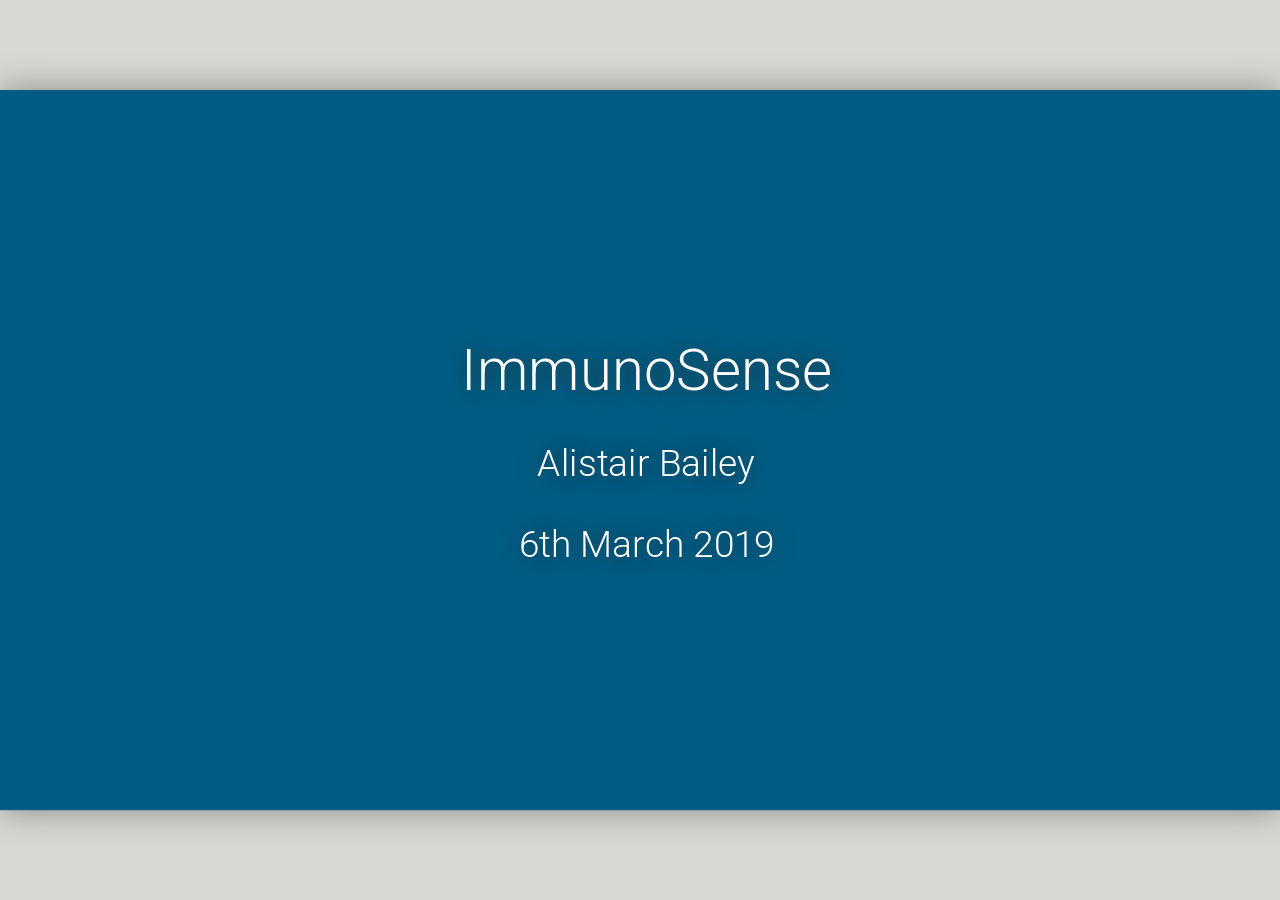
<file: index.html>
<!DOCTYPE html>
<html>
  <head>
    <title>ImmunoSense</title>
    <meta charset="utf-8">
    <meta name="author" content="Alistair Bailey" />
    <link href="libs/remark-css/default.css" rel="stylesheet" />
    <link href="libs/remark-css/ninjutsu.css" rel="stylesheet" />
    <script src="libs/htmlwidgets/htmlwidgets.js"></script>
    <script src="libs/jquery/jquery.min.js"></script>
    <link href="libs/datatables-css/datatables-crosstalk.css" rel="stylesheet" />
    <script src="libs/datatables-binding/datatables.js"></script>
    <link href="libs/dt-core/css/jquery.dataTables.min.css" rel="stylesheet" />
    <link href="libs/dt-core/css/jquery.dataTables.extra.css" rel="stylesheet" />
    <script src="libs/dt-core/js/jquery.dataTables.min.js"></script>
    <link href="libs/crosstalk/css/crosstalk.css" rel="stylesheet" />
    <script src="libs/crosstalk/js/crosstalk.min.js"></script>
    <link rel="stylesheet" href="uos-fonts.css" type="text/css" />
    <link rel="stylesheet" href="uos.css" type="text/css" />
    <link rel="stylesheet" href="assets\ninpo.css" type="text/css" />
  </head>
  <body>
    <textarea id="source">
class: center, middle, inverse, title-slide

# ImmunoSense
### Alistair Bailey
### 6th March 2019

---




class: center,middle

<!--gt table start-->
<table style="font-family:-apple-system, BlinkMacSystemFont, 'Segoe UI', Roboto, Oxygen, Ubuntu, Cantarell, 'Helvetica Neue', 'Fira Sans', 'Droid Sans', Arial, sans-serif;display:table;border-collapse:collapse;margin-left:auto;margin-right:auto;color:#000000;font-size:16px;background-color:#FFFFFF;width:auto;border-top-style:solid;border-top-width:2px;border-top-color:#A8A8A8;">
<thead>
<tr>
<th colspan='6' style="background-color:#FFFFFF;border-bottom-color:#FFFFFF;color:#000000;font-size:125%;padding-top:4px;padding-bottom:1px;border-bottom-width:0;text-align:center;font-weight:normal;" >Summary of ImmunoSense Objectives</th>
</tr>
<tr>
<th colspan='6' style="background-color:#FFFFFF;border-bottom-color:#FFFFFF;color:#000000;font-size:85%;padding-top:1px;padding-bottom:4px;border-top-color:#FFFFFF;border-top-width:0;border-bottom-style:solid;border-bottom-width:2px;border-bottom-color:#A8A8A8;text-align:center;font-weight:normal;" >6th March 2019</th>
</tr>
</thead>
<tr>
<th style="color:#000000;background-color:#FFFFFF;font-size:16px;font-weight:initial;vertical-align:middle;padding:10px;margin:10px;text-align:left;" rowspan='1' colspan='1'>Experiments</th>
<th style="color:#000000;background-color:#FFFFFF;font-size:16px;font-weight:initial;vertical-align:middle;padding:10px;margin:10px;text-align:left;" rowspan='1' colspan='1'>Treatments</th>
<th style="color:#000000;background-color:#FFFFFF;font-size:16px;font-weight:initial;vertical-align:middle;padding:10px;margin:10px;text-align:left;" rowspan='1' colspan='1'>Cell culture</th>
<th style="color:#000000;background-color:#FFFFFF;font-size:16px;font-weight:initial;vertical-align:middle;padding:10px;margin:10px;text-align:left;" rowspan='1' colspan='1'>Sample preparation</th>
<th style="color:#000000;background-color:#FFFFFF;font-size:16px;font-weight:initial;vertical-align:middle;padding:10px;margin:10px;text-align:left;" rowspan='1' colspan='1'>Mass spectrometry</th>
<th style="color:#000000;background-color:#FFFFFF;font-size:16px;font-weight:initial;vertical-align:middle;padding:10px;margin:10px;text-align:left;" rowspan='1' colspan='1'>Data Analysis</th>
</tr>
<tbody style="border-top-style:solid;border-top-width:2px;border-top-color:#A8A8A8;border-bottom-style:solid;border-bottom-width:2px;border-bottom-color:#A8A8A8;">
<tr>
<td style="padding:10px;margin:10px;vertical-align:middle;text-align:left;">HLA typing</td>
<td style="padding:10px;margin:10px;vertical-align:middle;text-align:left;color:grey;">NA</td>
<td style="padding:10px;margin:10px;vertical-align:middle;text-align:left;color:grey;">NA</td>
<td style="padding:10px;margin:10px;vertical-align:middle;text-align:left;color:grey;">NA</td>
<td style="padding:10px;margin:10px;vertical-align:middle;text-align:left;color:grey;">NA</td>
<td style="padding:10px;margin:10px;vertical-align:middle;text-align:left;color:blue;font-weight:bold;">Completed</td>
</tr>
<tr>
<td style="background-color:#f2f2f2;padding:10px;margin:10px;vertical-align:middle;text-align:left;">Transfectant generation<sup style="font-style:italic;font-size:65%;">1</sup></td>
<td style="background-color:#f2f2f2;padding:10px;margin:10px;vertical-align:middle;text-align:left;color:grey;">NA</td>
<td style="background-color:#f2f2f2;padding:10px;margin:10px;vertical-align:middle;text-align:left;color:blue;font-weight:bold;">Completed</td>
<td style="background-color:#f2f2f2;padding:10px;margin:10px;vertical-align:middle;text-align:left;color:blue;font-weight:bold;">Completed</td>
<td style="background-color:#f2f2f2;padding:10px;margin:10px;vertical-align:middle;text-align:left;color:grey;">NA</td>
<td style="background-color:#f2f2f2;padding:10px;margin:10px;vertical-align:middle;text-align:left;color:blue;font-weight:bold;">Completed</td>
</tr>
<tr>
<td style="padding:10px;margin:10px;vertical-align:middle;text-align:left;">Cell viability assays</td>
<td style="padding:10px;margin:10px;vertical-align:middle;text-align:left;">DNCB,DPCP</td>
<td style="padding:10px;margin:10px;vertical-align:middle;text-align:left;color:blue;font-weight:bold;">Completed</td>
<td style="padding:10px;margin:10px;vertical-align:middle;text-align:left;color:grey;">NA</td>
<td style="padding:10px;margin:10px;vertical-align:middle;text-align:left;color:grey;">NA</td>
<td style="padding:10px;margin:10px;vertical-align:middle;text-align:left;color:blue;font-weight:bold;">Completed</td>
</tr>
<tr>
<td style="background-color:#f2f2f2;padding:10px;margin:10px;vertical-align:middle;text-align:left;">Cytotoxicity assays</td>
<td style="background-color:#f2f2f2;padding:10px;margin:10px;vertical-align:middle;text-align:left;">DNCB,DPCP</td>
<td style="background-color:#f2f2f2;padding:10px;margin:10px;vertical-align:middle;text-align:left;color:blue;font-weight:bold;">Completed</td>
<td style="background-color:#f2f2f2;padding:10px;margin:10px;vertical-align:middle;text-align:left;color:grey;">NA</td>
<td style="background-color:#f2f2f2;padding:10px;margin:10px;vertical-align:middle;text-align:left;color:grey;">NA</td>
<td style="background-color:#f2f2f2;padding:10px;margin:10px;vertical-align:middle;text-align:left;color:blue;font-weight:bold;">Completed</td>
</tr>
<tr>
<td style="padding:10px;margin:10px;vertical-align:middle;text-align:left;">MHC I and II surface expression</td>
<td style="padding:10px;margin:10px;vertical-align:middle;text-align:left;">DNCB,DPCP</td>
<td style="padding:10px;margin:10px;vertical-align:middle;text-align:left;color:blue;font-weight:bold;">Completed</td>
<td style="padding:10px;margin:10px;vertical-align:middle;text-align:left;color:blue;font-weight:bold;">Completed</td>
<td style="padding:10px;margin:10px;vertical-align:middle;text-align:left;color:grey;">NA</td>
<td style="padding:10px;margin:10px;vertical-align:middle;text-align:left;color:blue;font-weight:bold;">Completed</td>
</tr>
<tr>
<td style="background-color:#f2f2f2;padding:10px;margin:10px;vertical-align:middle;text-align:left;">HaCaT peptidomes<sup style="font-style:italic;font-size:65%;">2</sup></td>
<td style="background-color:#f2f2f2;padding:10px;margin:10px;vertical-align:middle;text-align:left;">DNCB,DPCP</td>
<td style="background-color:#f2f2f2;padding:10px;margin:10px;vertical-align:middle;text-align:left;color:blue;font-weight:bold;">Completed</td>
<td style="background-color:#f2f2f2;padding:10px;margin:10px;vertical-align:middle;text-align:left;color:red;font-weight:bold;">To-do</td>
<td style="background-color:#f2f2f2;padding:10px;margin:10px;vertical-align:middle;text-align:left;color:red;font-weight:bold;">To-do</td>
<td style="background-color:#f2f2f2;padding:10px;margin:10px;vertical-align:middle;text-align:left;color:red;font-weight:bold;">To-do</td>
</tr>
<tr>
<td style="padding:10px;margin:10px;vertical-align:middle;text-align:left;">HaCaT A2 peptidomes<sup style="font-style:italic;font-size:65%;">2</sup></td>
<td style="padding:10px;margin:10px;vertical-align:middle;text-align:left;">DNCB,DPCP</td>
<td style="padding:10px;margin:10px;vertical-align:middle;text-align:left;color:blue;font-weight:bold;">Completed</td>
<td style="padding:10px;margin:10px;vertical-align:middle;text-align:left;color:red;font-weight:bold;">To-do</td>
<td style="padding:10px;margin:10px;vertical-align:middle;text-align:left;color:red;font-weight:bold;">To-do</td>
<td style="padding:10px;margin:10px;vertical-align:middle;text-align:left;color:red;font-weight:bold;">To-do</td>
</tr>
<tr>
<td style="background-color:#f2f2f2;padding:10px;margin:10px;vertical-align:middle;text-align:left;">Protein turnover assays</td>
<td style="background-color:#f2f2f2;padding:10px;margin:10px;vertical-align:middle;text-align:left;">DNCB,DPCP</td>
<td style="background-color:#f2f2f2;padding:10px;margin:10px;vertical-align:middle;text-align:left;color:blue;font-weight:bold;">Completed</td>
<td style="background-color:#f2f2f2;padding:10px;margin:10px;vertical-align:middle;text-align:left;color:blue;font-weight:bold;">Completed</td>
<td style="background-color:#f2f2f2;padding:10px;margin:10px;vertical-align:middle;text-align:left;color:blue;font-weight:bold;">Completed</td>
<td style="background-color:#f2f2f2;padding:10px;margin:10px;vertical-align:middle;text-align:left;color:orange;font-weight:bold;">In process</td>
</tr>
<tr>
<td style="padding:10px;margin:10px;vertical-align:middle;text-align:left;">Peptide synthesis and modification<sup style="font-style:italic;font-size:65%;">3</sup></td>
<td style="padding:10px;margin:10px;vertical-align:middle;text-align:left;">DNCB</td>
<td style="padding:10px;margin:10px;vertical-align:middle;text-align:left;color:grey;">NA</td>
<td style="padding:10px;margin:10px;vertical-align:middle;text-align:left;color:orange;font-weight:bold;">In process</td>
<td style="padding:10px;margin:10px;vertical-align:middle;text-align:left;color:red;font-weight:bold;">To-do</td>
<td style="padding:10px;margin:10px;vertical-align:middle;text-align:left;color:red;font-weight:bold;">To-do</td>
</tr>
</tbody>
<tfoot>
<tr>
<td colspan='6' style="font-size:90%;padding:4px;"><sup style="font-style:italic;font-size:65%;"><em>1</em></sup> HaCaT HLA-A2 transfectant generated by Rachel Darley<br /><sup style="font-style:italic;font-size:65%;"><em>2</em></sup> These peptidomes are three new replicates
        performed using Ben Nicholas's improved purification method, and with treatment
        dose at 5 &mu;M treatment. Approx. 4 weeks work to complete.<br /><sup style="font-style:italic;font-size:65%;"><em>3</em></sup> Four peptides identified from 
                                     original peptidome analysis for clinical assays.
                                     Approx. 2 weeks work to complete.</td>
</tr>
</tfoot></table>
<!--gt table end-->

---

class: split-two 

.column.inverse[.content.center.vmiddle[

# Hypothesis

.horizon-1.bold[DNCB] (2,4-Dinitrochlorobenzene) and .horizon-1.bold[DPCP] (Diphenylcyclopropenone)
modified peptides stimulate CD8&lt;sup&gt;+&lt;/sup&gt; T-cells

]]

.column.horizon-1-slide[.content.middle.center[

&lt;img src="img/mhc-dncb-peptide.png" width="85%" /&gt;
]]

---

class: split-two 

.column.inverse[.content.center.vmiddle[

# Hypothesis

.horizon-1.bold[DNCB] (2,4-Dinitrochlorobenzene) and .horizon-1.bold[DPCP] (Diphenylcyclopropenone)
modulate the peptidome

]]

.column.horizon-1-slide[.content.vmiddle.center[
![](img/newtons-cradle.gif)

]]

---

layout: false
class: split-33 
.column.inverse[.content.center.vmiddle[

## HaCaTs express MHC class I, but not MHC class II

]]

.column.horizon-1-slide[.content.center.vmiddle[

&lt;img src="unilever-01-03-2019_files/figure-html/facs-data-1.png" width="90%" /&gt;


]]

.remark-slide-number {display: none;}

---

layout: false
class: split-33 

.column.inverse[.content.center.vmiddle[

# At what concentration are DNCB and DPCP toxic?

]]

.column.horizon-1-slide[.content.center.vmiddle[

&lt;img src="unilever-01-03-2019_files/figure-html/cell-viability-1.png" width="90%" /&gt;

]]

---


class: inverse
background-image: url(img/hacat-a2-04-01-2019.jpg)
background-size: 100%

# .content.black.bold[Wildtype HaCaT cells]

---

layout: false
class: split-two 

.column.inverse[.content.center.vmiddle[

Number of peptide N-mers, n = 6

&lt;img src="unilever-01-03-2019_files/figure-html/wt-histograms-1-1.png" width="504" /&gt;

]]

.column.inverse[.content.center.vmiddle[

Percentage of peptide N-mers, n = 6

&lt;img src="unilever-01-03-2019_files/figure-html/wt-histograms-2-1.png" width="504" /&gt;

]]

---

class: split-two 

.column.inverse[.content.center.vmiddle[

Intersection between all peptides

&lt;img src="unilever-01-03-2019_files/figure-html/upset-plot-1.png" width="100%" /&gt;

]]

.column.horizon-1-slide[.content.center.vmiddle[

Intersection of 9-mers

&lt;img src="unilever-01-03-2019_files/figure-html/upset-2,upset-plot-1.png" width="100%" /&gt;

]]

---

class: split-two

.column.inverse[.content.center.vmiddle[

Immune epitope database peptides

&lt;img src="unilever-01-03-2019_files/figure-html/iedb-logos-1.png" width="100%" /&gt;

]]

.column.horizon-1-slide[.content.center.vmiddle[

Peptide classification model

&lt;img src="unilever-01-03-2019_files/figure-html/wt_logos-1.png" width="100%" /&gt;

]]

???

There were 1000 9-mer peptides for each allotype for the IEDB peptides

---
class: inverse

&lt;img src="unilever-01-03-2019_files/figure-html/wt_preds-1.png" width="100%" /&gt;

---

class: split-two

.column.inverse[.content.center.vmiddle[

## DNCB modified peptides

HLA-B*40:01, 9mer, .horizon-1.bold[AETEC(+DNP)RYAL], &lt;br&gt; Keratin type I cytoskeletal 13

HLA-A*31:01, 10mer, .horizon-1.bold[RFC(+DNP)PFAERTR], Glutathione S-transferase omega-1 

]]

.column.horizon-1-slide[.content.center.vmiddle[

<div id="htmlwidget-eac7fff8f263a3b7e102" style="width:100%;height:auto;" class="datatables html-widget"></div>
<script type="application/json" data-for="htmlwidget-eac7fff8f263a3b7e102">{"x":{"filter":"none","data":[["AETEC(+166.00)RYAL","AETEC(+166.00)RYAL","AETEC(+166.00)RYAL","AETEC(+166.00)RYAL","RFC(+166.00)PFAERTR","RFC(+166.00)PFAERTR","RFC(+166.00)PFAERTR"],["DNCB 1A","DNCB 1B","DNCB 3A","DNCB 3B","DNCB 1A","DNCB 1B","DNCB 3A"]],"container":"<table class=\"display\">\n  <thead>\n    <tr>\n      <th>Peptide<\/th>\n      <th>Replicate<\/th>\n    <\/tr>\n  <\/thead>\n<\/table>","options":{"dom":"t","order":[],"autoWidth":false,"orderClasses":false}},"evals":[],"jsHooks":[]}</script>

]]
---

class: split-two

.column.inverse[.content.center.vmiddle[

HLA-B*40:01, 9mer, .horizon-1.bold[AETEC(+DNP)RYAL] &lt;br&gt; Keratin type I cytoskeletal 13


&lt;img src="unilever-01-03-2019_files/figure-html/kera-scan-1.png" width="100%" /&gt;

.tiny[Doubly charged peptide: DNCB-D&lt;sub&gt;3&lt;/sub&gt; is 3 mass units heavier, divided by 2 charges = 1.5 Da mass difference]

]]

.column.horizon-1-slide[.content.center.vmiddle[

HLA-A*31:01, 10mer, .white.bold[RFC(+DNP)PFAERTR] &lt;br&gt; Glutathione S-transferase omega-1

&lt;img src="unilever-01-03-2019_files/figure-html/glut-scan-1.png" width="100%" /&gt;

.tiny[Triply charged peptide: DNCB-D&lt;sub&gt;3&lt;/sub&gt; is 3 mass units heavier, divided by 3 charges = 1 Da mass difference]

]]

---

class: split-three

.column.inverse[.content.center.vmiddle[

HLA-B\*40:01 9-mer, AETEC(+DNP)RYAL &lt;br&gt; .small[Keratin, type I cytoskeletal 13]

&lt;img src="img/b40_keratin_dnp_top_2.png" width="1524" /&gt;

]]

.column.horizon-1-slide[.content.center.vmiddle[

HLA-A\*31:01, 10-mer RFC(+DNP)PFAERTR &lt;br&gt; .small[Glutathione S-transferase omega-1] 

&lt;img src="img/a31_glut_dnp_top.png" width="1621" /&gt;

]]

.column.horizon-2-slide[.content.center.vmiddle[

.small[Glutathione S-transferase omega-1]

&lt;img src="img/glut_transferase.png" width="1227" /&gt;

]]

---

class: inverse
background-image: url(img/hacat-a2-04-01-2019.jpg)
background-size: 100%

# .content.black.bold[HaCaT HLA-A*02:01 &lt;br&gt; transfectant cells]

---

class: split-two 

.column.inverse[.content.center.vmiddle[

Number of peptide N-mers, n = 3

&lt;img src="unilever-01-03-2019_files/figure-html/unnamed-chunk-2-1.png" width="504" /&gt;

]]

.column.inverse[.content.center.vmiddle[

Percentage of peptide N-mers, n = 3

&lt;img src="unilever-01-03-2019_files/figure-html/unnamed-chunk-3-1.png" width="504" /&gt;

]]
---

class: split-two 

.column.inverse[.content.center.vmiddle[

Intersection between all peptides

&lt;img src="unilever-01-03-2019_files/figure-html/upset-a2-1.png" width="100%" /&gt;

]]

.column.horizon-1-slide[.content.center.vmiddle[

Intersection of 9-mers

&lt;img src="unilever-01-03-2019_files/figure-html/upset-2-a2-1.png" width="100%" /&gt;

]]

---

class: split-two

.column.inverse[.content.center.vmiddle[

Immune epitope database peptides

&lt;img src="unilever-01-03-2019_files/figure-html/iedb-a2-logos-1.png" width="100%" /&gt;

]]

.column.horizon-1-slide[.content.center.vmiddle[

Peptide classification model

&lt;img src="unilever-01-03-2019_files/figure-html/a2_logos-1.png" width="100%" /&gt;

]]

???

There were 1000 9-mer peptides for each allotype for the IEDB peptides

---
class: inverse

&lt;img src="unilever-01-03-2019_files/figure-html/a2_preds-1.png" width="100%" /&gt;

---

class: split-two

.column.inverse[.content.center.vmiddle[

## DNCB modified peptides

HLA-A\*02:01 9-mer, .horizon-1.bold[GLLDPQC(+DNP)RL] &lt;br&gt; Ribonuclease inhibitor

HLA-A\*02:01 10-mer, .horizon-1.bold[KLLEGEEC(+DNP)RL] &lt;br&gt; Keratin, type II cytoskeletal 5

]]

.column.horizon-1-slide[.content.center.vmiddle[

<div id="htmlwidget-26578973f36d5e2d7a08" style="width:100%;height:auto;" class="datatables html-widget"></div>
<script type="application/json" data-for="htmlwidget-26578973f36d5e2d7a08">{"x":{"filter":"none","data":[["GLLDPQC(+166.00)RL","KLLEGEEC(+166.00)RL","KLLEGEEC(+166.00)RL"],["DNCB 2","DNCB 2","DNCB 3"]],"container":"<table class=\"display\">\n  <thead>\n    <tr>\n      <th>Peptide<\/th>\n      <th>Replicate<\/th>\n    <\/tr>\n  <\/thead>\n<\/table>","options":{"dom":"t","order":[],"autoWidth":false,"orderClasses":false}},"evals":[],"jsHooks":[]}</script>

]]
---

class: split-two

.column.inverse[.content.center.vmiddle[

HLA-A*02:01, 9-mer, .bold.horizon-1[GLLDPQC(+DNP)RL] &lt;br&gt; Ribonuclease inhibitor

&lt;img src="unilever-01-03-2019_files/figure-html/a2-rini-scan-1.png" width="100%" /&gt;

.tiny[Doubly charged peptide: DNCB-D&lt;sub&gt;3&lt;/sub&gt; is 3 mass units heavier, divided by 2 charges = 1.5 Da mass difference]

]]

.column.horizon-1-slide[.content.center.vmiddle[

HLA-A*02:01, 10-mer, .bold.white[KLLEGEEC(+DNP)RL] &lt;br&gt; Keratin type II cytoskeletal 5

&lt;img src="unilever-01-03-2019_files/figure-html/a2-ker-scan-1.png" width="100%" /&gt;

.tiny[Triply charged peptide: DNCB-D&lt;sub&gt;3&lt;/sub&gt; is 3 mass units heavier, divided by 3 charges = 1 Da mass difference]

]]

---

class: split-two

.column.inverse[.content.center.vmiddle[

HLA-A\*02:01, 9-mer, GLLDPQC(+DNP)RL &lt;br&gt; .small[Ribonuclease inhibitor]

&lt;img src="img/rini_dnp_modified_peptide.png" width="1621" /&gt;


]]

.column.horizon-1-slide[.content.center.vmiddle[

HLA-A\*02:01, 10-mer, KLLEGEEC(+DNP)RL &lt;br&gt; .small[Keratin, type II cytoskeletal 5] 

&lt;img src="img/keratin_dnp_modified_peptide.png" width="1621" /&gt;

]]

---

class: inverse, middle, center

# Protein turnover

---

class: inverse

&lt;img src="unilever-01-03-2019_files/figure-html/example-turnover-1.png" width="100%" /&gt;


---

layout: true
class: inverse with-border border-white

.column[
  .split-five[
  .row.bg-main1[.content[
# Recap 
  ]]
  .row.bg-main2[.content[
.horizon-1[No support for altered peptidome hypothesis yet:] &lt;br&gt;
The majority of the peptidome is observed `\(\pm\)` sensitiser.
  ]]
  .row.bg-main3[.content[
.horizon-1[Support for the direct stimulation hypothesis:] &lt;br&gt;
Observation of sensitiser modified peptides.
  ]]
  .row.bg-main4[.content[
.horizon-1[Evidence for sensitiser effect on cellular detoxification mechanism:] &lt;br&gt;
Modification of Glutathione S-transferase omega-1.
  ]]
  .row.bg-main5[.content[
.horizon-1[Assessment of treatment toxicity HaCaTs:] &lt;br&gt; 
Peptidome repeats with DNCB and DPCP treatment at 5 `\(\mu\)`M
  ]]
]]

---

class: gray-row2-col1 gray-row3-col1 gray-row4-col1 gray-row5-col1
count: false

---

class: gray-row3-col1 gray-row4-col1 gray-row5-col1
count: false

---

class: gray-row4-col1 gray-row5-col1
count: false
---

class: gray-row5-col1
count: false

---

count: false
---
    </textarea>
<script src="libs/remark-latest.min.js"></script>
<script>var slideshow = remark.create({
"highlightStyle": "github",
"highlightLines": true,
"countIncrementalSlides": false,
"ratio": "16:9"
});
if (window.HTMLWidgets) slideshow.on('afterShowSlide', function (slide) {
  window.dispatchEvent(new Event('resize'));
});
(function() {
  var d = document, s = d.createElement("style"), r = d.querySelector(".remark-slide-scaler");
  if (!r) return;
  s.type = "text/css"; s.innerHTML = "@page {size: " + r.style.width + " " + r.style.height +"; }";
  d.head.appendChild(s);
})();</script>

<script>
(function() {
  var i, text, code, codes = document.getElementsByTagName('code');
  for (i = 0; i < codes.length;) {
    code = codes[i];
    if (code.parentNode.tagName !== 'PRE' && code.childElementCount === 0) {
      text = code.textContent;
      if (/^\\\((.|\s)+\\\)$/.test(text) || /^\\\[(.|\s)+\\\]$/.test(text) ||
          /^\$\$(.|\s)+\$\$$/.test(text) ||
          /^\\begin\{([^}]+)\}(.|\s)+\\end\{[^}]+\}$/.test(text)) {
        code.outerHTML = code.innerHTML;  // remove <code></code>
        continue;
      }
    }
    i++;
  }
})();
</script>
<!-- dynamically load mathjax for compatibility with self-contained -->
<script>
(function () {
  var script = document.createElement('script');
  script.type = 'text/javascript';
  script.src  = 'https://mathjax.rstudio.com/latest/MathJax.js?config=TeX-MML-AM_CHTML';
  if (location.protocol !== 'file:' && /^https?:/.test(script.src))
    script.src  = script.src.replace(/^https?:/, '');
  document.getElementsByTagName('head')[0].appendChild(script);
})();
</script>
  </body>
</html>
</file>
<file: libs/remark-css/default.css>
a, a > code {
  color: rgb(249, 38, 114);
  text-decoration: none;
}
.footnote {
  position: absolute;
  bottom: 3em;
  padding-right: 4em;
  font-size: 90%;
}
.remark-code-line-highlighted     { background-color: #ffff88; }

.inverse {
  background-color: #272822;
  color: #d6d6d6;
  text-shadow: 0 0 20px #333;
}
.inverse h1, .inverse h2, .inverse h3 {
  color: #f3f3f3;
}
/* Two-column layout */
.left-column {
  color: #777;
  width: 20%;
  height: 92%;
  float: left;
}
.left-column h2:last-of-type, .left-column h3:last-child {
  color: #000;
}
.right-column {
  width: 75%;
  float: right;
  padding-top: 1em;
}
.pull-left {
  float: left;
  width: 47%;
}
.pull-right {
  float: right;
  width: 47%;
}
.pull-right ~ * {
  clear: both;
}
img, video, iframe {
  max-width: 100%;
}
blockquote {
  border-left: solid 5px lightgray;
  padding-left: 1em;
}
.remark-slide table {
  margin: auto;
  border-top: 1px solid #666;
  border-bottom: 1px solid #666;
}
.remark-slide table thead th { border-bottom: 1px solid #ddd; }
th, td { padding: 5px; }
.remark-slide thead, .remark-slide tfoot, .remark-slide tr:nth-child(even) { background: #eee }

@page { margin: 0; }
@media print {
  .remark-slide-scaler {
    width: 100% !important;
    height: 100% !important;
    transform: scale(1) !important;
    top: 0 !important;
    left: 0 !important;
  }
}
</file>
<file: libs/remark-css/ninjutsu.css>
/******************
 ninjutsu.css is best coupled with kunoichi.css or shinobi.css
 See https://emitanaka.github.io/ninja-theme for an example.

******************/


:root {
  --color-red: #f44336;
  --color-pink: #E91E63;
  --color-purple: #9C27B0;
  --color-deep-purple: #673AB7;
  --color-indigo: #3F51B5;
  --color-blue: #2196F3;
  --color-light-blue: #03A9F4;
  --color-cyan: #00BCD4;
  --color-teal: #009688;
  --color-green: #4CAF50;
  --color-light-green: #8BC34A;
  --color-lime: #CDDC39;
  --color-yellow: #FFEB3B;
  --color-amber: #FFC107;
  --color-orange: #FF9800;
  --color-deep-orange: #FF5722;
  --color-brown: #795548;
  --color-gray: #9E9E9E;
  --color-blue-gray: #607D8B;
  --color-white: #fff;
  --color-black: #000;
}


/*********** figures ***********/

.figb img {
  width: 99%;
  padding: 0;
  margin: 0;
  margin-left: -2%;
}
.figb90 img {
  width: 90% !important;
  padding: 5%;
  margin: -2.5%;
}

.fig img {
  width: 104%;
  padding: 0;
  margin: 0;
  margin-left: -2%;
}
.fig90 img {
  width: 90% !important;
  padding: 5%;
  margin: 0;
}
.figh img {
  height: 100%;
  padding: 0;
  margin: 0;
  margin-left: -2%;
}

.img-fill img { object-fit: fill; height:100%; width:100%; overflow: hidden;}
.img-contain img { object-fit: contain; height:100%; width:100%;  overflow: hidden}
.img-cover img { object-fit: cover; height:100%; width:100%;  overflow: hidden}
.img-none img { object-fit: none; height:100%; width:100%; }


/*********** background-color ***********/
.bg-red { background-color: var(--color-red); }
.bg-pink { background-color: var(--color-pink); }
.bg-purple { background-color: var(--color-purple); }
.bg-deep-purple { background-color: var(--color-deep-purple); }
.bg-indigo { background-color: var(--color-indigo); }
.bg-blue { background-color: var(--color-blue); }
.bg-light-blue { background-color: var(--color-light-blue); }
.bg-cyan { background-color: var(--color-cyan); }
.bg-teal { background-color: var(--color-teal); }
.bg-green { background-color: var(--color-green); }
.bg-light-green { background-color: var(--color-light-green); }
.bg-lime { background-color: var(--color-lime); }
.bg-yellow { background-color: var(--color-yellow); }
.bg-amber { background-color: var(--color-amber); }
.bg-orange { background-color: var(--color-orange); }
.bg-deep-orange { background-color: var(--color-deep-orange); }
.bg-brown { background-color: var(--color-brown); }
.bg-gray { background-color: var(--color-gray); }
.bg-blue-gray { background-color: var(--color-blue-gray); }
.bg-white { background-color: var(--color-white); }
.bg-black { background-color: var(--color-black); }

/*********** color ***********/
.red { color: var(--color-red); }
.pink { color: var(--color-pink); }
.purple { color: var(--color-purple); }
.deep-purple { color: var(--color-deep-purple); }
.indigo { color: var(--color-indigo); }
.blue { color: var(--color-blue); }
.light-blue { color: var(--color-light-blue); }
.cyan { color: var(--color-cyan); }
.teal { color: var(--color-teal); }
.green { color: var(--color-green); }
.light-green { color: var(--color-light-green); }
.lime { color: var(--color-lime); }
.yellow { color: var(--color-yellow); }
.amber { color: var(--color-amber); }
.orange { color: var(--color-orange); }
.deep-orange { color: var(--color-deep-orange); }
.brown { color: var(--color-brown); }
.gray { color: var(--color-gray); }
.blue-gray { color: var(--color-blue-gray); }
.white { color: var(--color-white); }
.black { color: var(--color-black); }

/*********** border-color ***********/
.border-red>.column:nth-of-type(n+2){ border-left-color: var(--color-red); }
.border-pink>.column:nth-of-type(n+2){ border-left-color: var(--color-pink); }
.border-purple>.column:nth-of-type(n+2){ border-left-color: var(--color-purple); }
.border-deep-purple>.column:nth-of-type(n+2){ border-left-color: var(--color-deep-purple); }
.border-indigo>.column:nth-of-type(n+2){ border-left-color: var(--color-indigo); }
.border-blue>.column:nth-of-type(n+2){ border-left-color: var(--color-blue); }
.border-light-blue>.column:nth-of-type(n+2){ border-left-color: var(--color-light-blue); }
.border-cyan>.column:nth-of-type(n+2){ border-left-color: var(--color-cyan); }
.border-teal>.column:nth-of-type(n+2){ border-left-color: var(--color-teal); }
.border-green>.column:nth-of-type(n+2){ border-left-color: var(--color-green); }
.border-light-green>.column:nth-of-type(n+2){ border-left-color: var(--color-light-green); }
.border-lime>.column:nth-of-type(n+2){ border-left-color: var(--color-lime); }
.border-yellow>.column:nth-of-type(n+2){ border-left-color: var(--color-yellow); }
.border-amber>.column:nth-of-type(n+2){ border-left-color: var(--color-amber); }
.border-orange>.column:nth-of-type(n+2){ border-left-color: var(--color-orange); }
.border-deep-orange>.column:nth-of-type(n+2){ border-left-color: var(--color-deep-orange); }
.border-brown>.column:nth-of-type(n+2){ border-left-color: var(--color-brown); }
.border-gray>.column:nth-of-type(n+2){ border-left-color: var(--color-gray); }
.border-blue-gray>.column:nth-of-type(n+2){ border-left-color: var(--color-blue-gray); }
.border-white >.column:nth-of-type(n+2){ border-left-color: var(--color-white); }
.border-black>.column:nth-of-type(n+2){ border-left-color: var(--color-black); }

.border-red * >.column:nth-of-type(n+2){ border-left-color: var(--color-red); }
.border-pink * >.column:nth-of-type(n+2){ border-left-color: var(--color-pink); }
.border-purple * >.column:nth-of-type(n+2){ border-left-color: var(--color-purple); }
.border-deep-purple * >.column:nth-of-type(n+2){ border-left-color: var(--color-deep-purple); }
.border-indigo * >.column:nth-of-type(n+2){ border-left-color: var(--color-indigo); }
.border-blue * >.column:nth-of-type(n+2){ border-left-color: var(--color-blue); }
.border-light-blue * >.column:nth-of-type(n+2){ border-left-color: var(--color-light-blue); }
.border-cyan * >.column:nth-of-type(n+2){ border-left-color: var(--color-cyan); }
.border-teal * >.column:nth-of-type(n+2){ border-left-color: var(--color-teal); }
.border-green * >.column:nth-of-type(n+2){ border-left-color: var(--color-green); }
.border-light-green * >.column:nth-of-type(n+2){ border-left-color: var(--color-light-green); }
.border-lime * >.column:nth-of-type(n+2){ border-left-color: var(--color-lime); }
.border-yellow * >.column:nth-of-type(n+2){ border-left-color: var(--color-yellow); }
.border-amber * >.column:nth-of-type(n+2){ border-left-color: var(--color-amber); }
.border-orange * >.column:nth-of-type(n+2){ border-left-color: var(--color-orange); }
.border-deep-orange * >.column:nth-of-type(n+2){ border-left-color: var(--color-deep-orange); }
.border-brown * >.column:nth-of-type(n+2){ border-left-color: var(--color-brown); }
.border-gray * >.column:nth-of-type(n+2){ border-left-color: var(--color-gray); }
.border-blue-gray * >.column:nth-of-type(n+2){ border-left-color: var(--color-blue-gray); }
.border-white  * >.column:nth-of-type(n+2){ border-left-color: var(--color-white); }
.border-black * >.column:nth-of-type(n+2){ border-left-color: var(--color-black); }

.border-red>.row:nth-of-type(n+2){ border-top-color: var(--color-red); }
.border-pink>.row:nth-of-type(n+2){ border-top-color: var(--color-pink); }
.border-purple>.row:nth-of-type(n+2){ border-top-color: var(--color-purple); }
.border-deep-purple>.row:nth-of-type(n+2){ border-top-color: var(--color-deep-purple); }
.border-indigo>.row:nth-of-type(n+2){ border-top-color: var(--color-indigo); }
.border-blue>.row:nth-of-type(n+2){ border-top-color: var(--color-blue); }
.border-light-blue>.row:nth-of-type(n+2){ border-top-color: var(--color-light-blue); }
.border-cyan>.row:nth-of-type(n+2){ border-top-color: var(--color-cyan); }
.border-teal>.row:nth-of-type(n+2){ border-top-color: var(--color-teal); }
.border-green >.row:nth-of-type(n+2){ border-top-color: var(--color-green)!important; }
.border-light-green>.row:nth-of-type(n+2){ border-top-color: var(--color-light-green); }
.border-lime>.row:nth-of-type(n+2){ border-top-color: var(--color-lime); }
.border-yellow>.row:nth-of-type(n+2){ border-top-color: var(--color-yellow); }
.border-amber>.row:nth-of-type(n+2){ border-top-color: var(--color-amber); }
.border-orange>.row:nth-of-type(n+2){ border-top-color: var(--color-orange); }
.border-deep-orange>.row:nth-of-type(n+2){ border-top-color: var(--color-deep-orange); }
.border-brown>.row:nth-of-type(n+2){ border-top-color: var(--color-brown); }
.border-gray>.row:nth-of-type(n+2){ border-top-color: var(--color-gray); }
.border-blue-gray>.row:nth-of-type(n+2){ border-top-color: var(--color-blue-gray); }
.border-white>.row:nth-of-type(n+2){ border-top-color: var(--color-white); }
.border-black>.row:nth-of-type(n+2){ border-top-color: var(--color-black); }

.border-red * >.row:nth-of-type(n+2){ border-top-color: var(--color-red); }
.border-pink * >.row:nth-of-type(n+2){ border-top-color: var(--color-pink); }
.border-purple * >.row:nth-of-type(n+2){ border-top-color: var(--color-purple); }
.border-deep-purple * >.row:nth-of-type(n+2){ border-top-color: var(--color-deep-purple); }
.border-indigo * >.row:nth-of-type(n+2){ border-top-color: var(--color-indigo); }
.border-blue * >.row:nth-of-type(n+2){ border-top-color: var(--color-blue); }
.border-light-blue * >.row:nth-of-type(n+2){ border-top-color: var(--color-light-blue); }
.border-cyan * >.row:nth-of-type(n+2){ border-top-color: var(--color-cyan); }
.border-teal * >.row:nth-of-type(n+2){ border-top-color: var(--color-teal); }
.border-green >.row:nth-of-type(n+2){ border-top-color: var(--color-green); }
.border-light-green * >.row:nth-of-type(n+2){ border-top-color: var(--color-light-green); }
.border-lime * >.row:nth-of-type(n+2){ border-top-color: var(--color-lime); }
.border-yellow * >.row:nth-of-type(n+2){ border-top-color: var(--color-yellow); }
.border-amber * >.row:nth-of-type(n+2){ border-top-color: var(--color-amber); }
.border-orange * >.row:nth-of-type(n+2){ border-top-color: var(--color-orange); }
.border-deep-orange * >.row:nth-of-type(n+2){ border-top-color: var(--color-deep-orange); }
.border-brown * >.row:nth-of-type(n+2){ border-top-color: var(--color-brown); }
.border-gray * >.row:nth-of-type(n+2){ border-top-color: var(--color-gray); }
.border-blue-gray * >.row:nth-of-type(n+2){ border-top-color: var(--color-blue-gray); }
.border-white * >.row:nth-of-type(n+2){ border-top-color: var(--color-white); }
.border-black * >.row:nth-of-type(n+2){ border-top-color: var(--color-black); }

.border-red>.blade1:before{ border-bottom-color: var(--color-red); }
.border-pink>.blade1:before{ border-bottom-color: var(--color-pink); }
.border-purple>.blade1:before{ border-bottom-color: var(--color-purple); }
.border-deep-purple>.blade1:before{ border-bottom-color: var(--color-deep-purple); }
.border-indigo>.blade1:before{ border-bottom-color: var(--color-indigo); }
.border-blue>.blade1:before{ border-bottom-color: var(--color-blue); }
.border-light-blue>.blade1:before{ border-bottom-color: var(--color-light-blue); }
.border-cyan>.blade1:before{ border-bottom-color: var(--color-cyan); }
.border-teal>.blade1:before{ border-bottom-color: var(--color-teal); }
.border-green >.blade1:before{ border-bottom-color: var(--color-green); }
.border-light-green>.blade1:before{ border-bottom-color: var(--color-light-green); }
.border-lime>.blade1:before{ border-bottom-color: var(--color-lime); }
.border-yellow>.blade1:before{ border-bottom-color: var(--color-yellow); }
.border-amber>.blade1:before{ border-bottom-color: var(--color-amber); }
.border-orange>.blade1:before{ border-bottom-color: var(--color-orange); }
.border-deep-orange>.blade1:before{ border-bottom-color: var(--color-deep-orange); }
.border-brown>.blade1:before{ border-bottom-color: var(--color-brown); }
.border-gray>.blade1:before{ border-bottom-color: var(--color-gray); }
.border-blue-gray>.blade1:before{ border-bottom-color: var(--color-blue-gray); }
.border-white>.blade1:before{ border-bottom-color: var(--color-white); }
.border-black>.blade1:before{ border-bottom-color: var(--color-black); }

.border-red * >.blade1:before{ border-bottom-color: var(--color-red); }
.border-pink * >.blade1:before{ border-bottom-color: var(--color-pink); }
.border-purple * >.blade1:before{ border-bottom-color: var(--color-purple); }
.border-deep-purple * >.blade1:before{ border-bottom-color: var(--color-deep-purple); }
.border-indigo * >.blade1:before{ border-bottom-color: var(--color-indigo); }
.border-blue * >.blade1:before{ border-bottom-color: var(--color-blue); }
.border-light-blue * >.blade1:before{ border-bottom-color: var(--color-light-blue); }
.border-cyan * >.blade1:before{ border-bottom-color: var(--color-cyan); }
.border-teal * >.blade1:before{ border-bottom-color: var(--color-teal); }
.border-green >.blade1:before{ border-bottom-color: var(--color-green); }
.border-light-green * >.blade1:before{ border-bottom-color: var(--color-light-green); }
.border-lime * >.blade1:before{ border-bottom-color: var(--color-lime); }
.border-yellow * >.blade1:before{ border-bottom-color: var(--color-yellow); }
.border-amber * >.blade1:before{ border-bottom-color: var(--color-amber); }
.border-orange * >.blade1:before{ border-bottom-color: var(--color-orange); }
.border-deep-orange * >.blade1:before{ border-bottom-color: var(--color-deep-orange); }
.border-brown * >.blade1:before{ border-bottom-color: var(--color-brown); }
.border-gray * >.blade1:before{ border-bottom-color: var(--color-gray); }
.border-blue-gray * >.blade1:before{ border-bottom-color: var(--color-blue-gray); }
.border-white * >.blade1:before{ border-bottom-color: var(--color-white); }
.border-black * >.blade1:before{ border-bottom-color: var(--color-black); }

.border-red>.blade2:before{ border-left-color: var(--color-red); }
.border-pink>.blade2:before{ border-left-color: var(--color-pink); }
.border-purple>.blade2:before{ border-left-color: var(--color-purple); }
.border-deep-purple>.blade2:before{ border-left-color: var(--color-deep-purple); }
.border-indigo>.blade2:before{ border-left-color: var(--color-indigo); }
.border-blue>.blade2:before{ border-left-color: var(--color-blue); }
.border-light-blue>.blade2:before{ border-left-color: var(--color-light-blue); }
.border-cyan>.blade2:before{ border-left-color: var(--color-cyan); }
.border-teal>.blade2:before{ border-left-color: var(--color-teal); }
.border-green >.blade2:before{ border-left-color: var(--color-green); }
.border-light-green>.blade2:before{ border-left-color: var(--color-light-green); }
.border-lime>.blade2:before{ border-left-color: var(--color-lime); }
.border-yellow>.blade2:before{ border-left-color: var(--color-yellow); }
.border-amber>.blade2:before{ border-left-color: var(--color-amber); }
.border-orange>.blade2:before{ border-left-color: var(--color-orange); }
.border-deep-orange>.blade2:before{ border-left-color: var(--color-deep-orange); }
.border-brown>.blade2:before{ border-left-color: var(--color-brown); }
.border-gray>.blade2:before{ border-left-color: var(--color-gray); }
.border-blue-gray>.blade2:before{ border-left-color: var(--color-blue-gray); }
.border-white>.blade2:before{ border-left-color: var(--color-white); }
.border-black>.blade2:before{ border-left-color: var(--color-black); }

.border-red * >.blade2:before{ border-left-color: var(--color-red); }
.border-pink * >.blade2:before{ border-left-color: var(--color-pink); }
.border-purple * >.blade2:before{ border-left-color: var(--color-purple); }
.border-deep-purple * >.blade2:before{ border-left-color: var(--color-deep-purple); }
.border-indigo * >.blade2:before{ border-left-color: var(--color-indigo); }
.border-blue * >.blade2:before{ border-left-color: var(--color-blue); }
.border-light-blue * >.blade2:before{ border-left-color: var(--color-light-blue); }
.border-cyan * >.blade2:before{ border-left-color: var(--color-cyan); }
.border-teal * >.blade2:before{ border-left-color: var(--color-teal); }
.border-green >.blade2:before{ border-left-color: var(--color-green); }
.border-light-green * >.blade2:before{ border-left-color: var(--color-light-green); }
.border-lime * >.blade2:before{ border-left-color: var(--color-lime); }
.border-yellow * >.blade2:before{ border-left-color: var(--color-yellow); }
.border-amber * >.blade2:before{ border-left-color: var(--color-amber); }
.border-orange * >.blade2:before{ border-left-color: var(--color-orange); }
.border-deep-orange * >.blade2:before{ border-left-color: var(--color-deep-orange); }
.border-brown * >.blade2:before{ border-left-color: var(--color-brown); }
.border-gray * >.blade2:before{ border-left-color: var(--color-gray); }
.border-blue-gray * >.blade2:before{ border-left-color: var(--color-blue-gray); }
.border-white * >.blade2:before{ border-left-color: var(--color-white); }
.border-black * >.blade2:before{ border-left-color: var(--color-black); }

.border-red>.blade3:before{ border-top-color: var(--color-red); }
.border-pink>.blade3:before{ border-top-color: var(--color-pink); }
.border-purple>.blade3:before{ border-top-color: var(--color-purple); }
.border-deep-purple>.blade3:before{ border-top-color: var(--color-deep-purple); }
.border-indigo>.blade3:before{ border-top-color: var(--color-indigo); }
.border-blue>.blade3:before{ border-top-color: var(--color-blue); }
.border-light-blue>.blade3:before{ border-top-color: var(--color-light-blue); }
.border-cyan>.blade3:before{ border-top-color: var(--color-cyan); }
.border-teal>.blade3:before{ border-top-color: var(--color-teal); }
.border-green >.blade3:before{ border-top-color: var(--color-green); }
.border-light-green>.blade3:before{ border-top-color: var(--color-light-green); }
.border-lime>.blade3:before{ border-top-color: var(--color-lime); }
.border-yellow>.blade3:before{ border-top-color: var(--color-yellow); }
.border-amber>.blade3:before{ border-top-color: var(--color-amber); }
.border-orange>.blade3:before{ border-top-color: var(--color-orange); }
.border-deep-orange>.blade3:before{ border-top-color: var(--color-deep-orange); }
.border-brown>.blade3:before{ border-top-color: var(--color-brown); }
.border-gray>.blade3:before{ border-top-color: var(--color-gray); }
.border-blue-gray>.blade3:before{ border-top-color: var(--color-blue-gray); }
.border-white>.blade3:before{ border-top-color: var(--color-white); }
.border-black>.blade3:before{ border-top-color: var(--color-black); }

.border-red * >.blade3:before{ border-top-color: var(--color-red); }
.border-pink * >.blade3:before{ border-top-color: var(--color-pink); }
.border-purple * >.blade3:before{ border-top-color: var(--color-purple); }
.border-deep-purple * >.blade3:before{ border-top-color: var(--color-deep-purple); }
.border-indigo * >.blade3:before{ border-top-color: var(--color-indigo); }
.border-blue * >.blade3:before{ border-top-color: var(--color-blue); }
.border-light-blue * >.blade3:before{ border-top-color: var(--color-light-blue); }
.border-cyan * >.blade3:before{ border-top-color: var(--color-cyan); }
.border-teal * >.blade3:before{ border-top-color: var(--color-teal); }
.border-green >.blade3:before{ border-top-color: var(--color-green); }
.border-light-green * >.blade3:before{ border-top-color: var(--color-light-green); }
.border-lime * >.blade3:before{ border-top-color: var(--color-lime); }
.border-yellow * >.blade3:before{ border-top-color: var(--color-yellow); }
.border-amber * >.blade3:before{ border-top-color: var(--color-amber); }
.border-orange * >.blade3:before{ border-top-color: var(--color-orange); }
.border-deep-orange * >.blade3:before{ border-top-color: var(--color-deep-orange); }
.border-brown * >.blade3:before{ border-top-color: var(--color-brown); }
.border-gray * >.blade3:before{ border-top-color: var(--color-gray); }
.border-blue-gray * >.blade3:before{ border-top-color: var(--color-blue-gray); }
.border-white * >.blade3:before{ border-top-color: var(--color-white); }
.border-black * >.blade3:before{ border-top-color: var(--color-black); }

.border-red>.blade4:before{ border-right-color: var(--color-red); }
.border-pink>.blade4:before{ border-right-color: var(--color-pink); }
.border-purple>.blade4:before{ border-right-color: var(--color-purple); }
.border-deep-purple>.blade4:before{ border-right-color: var(--color-deep-purple); }
.border-indigo>.blade4:before{ border-right-color: var(--color-indigo); }
.border-blue>.blade4:before{ border-right-color: var(--color-blue); }
.border-light-blue>.blade4:before{ border-right-color: var(--color-light-blue); }
.border-cyan>.blade4:before{ border-right-color: var(--color-cyan); }
.border-teal>.blade4:before{ border-right-color: var(--color-teal); }
.border-green >.blade4:before{ border-right-color: var(--color-green); }
.border-light-green>.blade4:before{ border-right-color: var(--color-light-green); }
.border-lime>.blade4:before{ border-right-color: var(--color-lime); }
.border-yellow>.blade4:before{ border-right-color: var(--color-yellow); }
.border-amber>.blade4:before{ border-right-color: var(--color-amber); }
.border-orange>.blade4:before{ border-right-color: var(--color-orange); }
.border-deep-orange>.blade4:before{ border-right-color: var(--color-deep-orange); }
.border-brown>.blade4:before{ border-right-color: var(--color-brown); }
.border-gray>.blade4:before{ border-right-color: var(--color-gray); }
.border-blue-gray>.blade4:before{ border-right-color: var(--color-blue-gray); }
.border-white>.blade4:before{ border-right-color: var(--color-white); }
.border-black>.blade4:before{ border-right-color: var(--color-black); }

.border-red * >.blade4:before{ border-right-color: var(--color-red); }
.border-pink * >.blade4:before{ border-right-color: var(--color-pink); }
.border-purple * >.blade4:before{ border-right-color: var(--color-purple); }
.border-deep-purple * >.blade4:before{ border-right-color: var(--color-deep-purple); }
.border-indigo * >.blade4:before{ border-right-color: var(--color-indigo); }
.border-blue * >.blade4:before{ border-right-color: var(--color-blue); }
.border-light-blue * >.blade4:before{ border-right-color: var(--color-light-blue); }
.border-cyan * >.blade4:before{ border-right-color: var(--color-cyan); }
.border-teal * >.blade4:before{ border-right-color: var(--color-teal); }
.border-green >.blade4:before{ border-right-color: var(--color-green); }
.border-light-green * >.blade4:before{ border-right-color: var(--color-light-green); }
.border-lime * >.blade4:before{ border-right-color: var(--color-lime); }
.border-yellow * >.blade4:before{ border-right-color: var(--color-yellow); }
.border-amber * >.blade4:before{ border-right-color: var(--color-amber); }
.border-orange * >.blade4:before{ border-right-color: var(--color-orange); }
.border-deep-orange * >.blade4:before{ border-right-color: var(--color-deep-orange); }
.border-brown * >.blade4:before{ border-right-color: var(--color-brown); }
.border-gray * >.blade4:before{ border-right-color: var(--color-gray); }
.border-blue-gray * >.blade4:before{ border-right-color: var(--color-blue-gray); }
.border-white * >.blade4:before{ border-right-color: var(--color-white); }
.border-black * >.blade4:before{ border-right-color: var(--color-black); }


/*********** border-style ***********/

.border-dotted * >.column:nth-of-type(n+2){ border-left-style: dotted;}
.border-dashed * >.column:nth-of-type(n+2){ border-left-style: dashed;}
.border-solid * >.column:nth-of-type(n+2){ border-left-style: solid;}
.border-double * >.column:nth-of-type(n+2){ border-left-style: double;}
.border-dotted * >.row:nth-of-type(n+2){ border-top-style: dotted;}
.border-dashed * >.row:nth-of-type(n+2){ border-top-style: dashed;}
.border-solid * >.row:nth-of-type(n+2){ border-top-style: solid;}
.border-double * >.row:nth-of-type(n+2){ border-top-style: double;}
.border-dotted  >.blade1:before{ border-bottom-style: dotted!important;}
.border-dotted  >.blade2:before{ border-left-style: dotted!important;}
.border-dotted  >.blade3:before{ border-top-style: dotted!important;}
.border-dotted  >.blade4:before{ border-right-style: dotted!important;}
.border-dashed  >.blade1:before{ border-bottom-style: dashed!important;}
.border-dashed  >.blade2:before{ border-left-style: dashed!important;}
.border-dashed  >.blade3:before{ border-top-style: dashed!important;}
.border-dashed  >.blade4:before{ border-right-style: dashed!important;}
.border-solid  >.blade1:before{ border-bottom-style: solid!important;}
.border-solid  >.blade2:before{ border-left-style: solid!important;}
.border-solid  >.blade3:before{ border-top-style: solid!important;}
.border-solid  >.blade4:before{ border-right-style: solid!important;}
.border-double  >.blade1:before{ border-bottom-style: double!important;}
.border-double  >.blade2:before{ border-left-style: double!important;}
.border-double  >.blade3:before{ border-top-style: double!important;}
.border-double  >.blade4:before{ border-right-style: double!important;}


/*********** misc ***********/

.font_small {font-size: 0.5em;}
.font_medium {font-size: 1.25em;}
.font_large {font-size: 1.5em;}
.font1 {font-size: 1em;}
.font2 {font-size: 2em;}
.font3 {font-size: 3em;}
.font4 {font-size: 4em;}
.font5 {font-size: 5em;}

.hide-slide-number .remark-slide-number { display: none; }


.boxshadow
{
  -moz-box-shadow: 3px 3px 5px #535353;
  -webkit-box-shadow: 3px 3px 5px #535353;
  box-shadow: 3px 3px 5px #535353;
}

.vmiddle {
  position: relative;
  top: 50%;
  transform: translateY(-50%);
}


.pad10px{ padding: 10px; }
.pad1{ padding: 1em; }

.remark-slide-content .vmiddle h1 {margin-top: 0;}

/************* code ****************/

.nopadding {
  padding: 0!important;
}

.nopadding > p {
  padding: 0!important;
  -webkit-margin-before:0;
  -webkit-margin-after:0;
}


.fullcode pre code {
  overflow-y: scroll;
  position: absolute;
  top: 0;
  left: 0;
  bottom: 0;
  right: 0;
  margin: 20px 20px !important;
}

.pushdown { margin-top: 12em; }
.pushfront { z-index: 2; }

.opacity5 { opacity: .5; }
.opacity7 { opacity: .7; }
.opacity10 { opacity: 1!important; }

.top_40 { top: 40% !important;}
.top_60 { top: 60% !important;}
.top_70 { top: 70% !important;}
.top_80 { top: 80% !important;}

.bottom_abs { position: absolute; bottom: 0; z-index:1;}
.top_abs    { position: absolute; top: 0; z-index:1;}
.width100 {width: 100%!important;}

/************* splits ****************/
.nosplit>.column:first-of-type {width: 100%; height:100%; position: absolute; top: 0; left: 0; }
.split-33>.column:first-of-type {width: 33.33333333333%; height:100%; position: absolute; top: 0; left: 0; }
.split-33>.column:nth-of-type(2) {width: 66.66666666667%;height:100%;position: absolute;top: 0;right: 0;}
.split-66>.column:first-of-type {width: 66.66666666667%; height:100%; position: absolute; top: 0; left: 0; }
.split-66>.column:nth-of-type(2) {width: 33.33333333333%;height:100%;position: absolute;top: 0;right: 0;}
.split-25>.column:first-of-type {width: 25%; height:100%; position: absolute; top: 0; left: 0; }
.split-25>.column:nth-of-type(2) {width: 75%;height:100%;position: absolute;top: 0;right: 0;}
.split-75>.column:first-of-type {width: 75%; height:100%; position: absolute; top: 0; left: 0; }
.split-75>.column:nth-of-type(2) {width: 25%;height:100%;position: absolute;top: 0;right: 0;}
.split-10>.column:first-of-type {width: 10%; height:100%; position: absolute; top: 0; left: 0; }
.split-10>.column:nth-of-type(2) {width: 90%;height:100%;position: absolute;top: 0;right: 0;}
.split-20>.column:first-of-type {width: 20%; height:100%; position: absolute; top: 0; left: 0; }
.split-20>.column:nth-of-type(2) {width: 80%;height:100%;position: absolute;top: 0;right: 0;}
.split-30>.column:first-of-type {width: 30%; height:100%; position: absolute; top: 0; left: 0; }
.split-30>.column:nth-of-type(2) {width: 70%;height:100%;position: absolute;top: 0;right: 0;}
.split-40>.column:first-of-type {width: 40%; height:100%; position: absolute; top: 0; left: 0; }
.split-40>.column:nth-of-type(2) {width: 60%; height:100%; position: absolute; top: 0; right: 0;}
.split-50>.column:first-of-type {width: 50%; height:100%; position: absolute; top: 0; left: 0; }
.split-50>.column:nth-of-type(2) {width: 50%; height:100%; position: absolute; top: 0; right: 0;}
.split-60>.column:first-of-type {width: 60%; height:100%; position: absolute; top: 0; left: 0;}
.split-60>.column:nth-of-type(2) {width: 40%; height:100%; position: absolute; top: 0; right: 0;}
.split-70>.column:first-of-type {width: 70%; height:100%; position: absolute; top: 0; left: 0; }
.split-70>.column:nth-of-type(2) {width: 30%; height:100%; position: absolute; top: 0; right: 0;}
.split-two>.column:first-of-type {width: 50%; height:100%; position: absolute; top: 0; left: 0; }
.split-two>.column:nth-of-type(2) {width: 50%; height:100%; position: absolute; top: 0; right: 0;}
.split-three>.column:first-of-type {width: 33.33333333333%; height:100%; position: absolute; top: 0; left: 0; }
.split-three>.column:nth-of-type(2) {width: 33.33333333333%; height:100%; position: absolute; top: 0; left: 33.33333333333%;}
.split-three>.column:nth-of-type(3) {width: 33.33333333333%; height:100%; position: absolute; top: 0; right: 0;}
.split-four>.column:first-of-type {width: 25%; height:100%; position: absolute; top: 0; left: 0; }
.split-four>.column:nth-of-type(2) {width: 25%; height:100%; position: absolute; top: 0; left: 25%;}
.split-four>.column:nth-of-type(3) {width: 25%; height:100%; position: absolute; top: 0; right: 25%;}
.split-four>.column:nth-of-type(4) {width: 25%; height:100%; position: absolute; top: 0; right: 0;}
.split-five>.column:first-of-type {width: 20%; height:100%; position: absolute; top: 0; left: 0; }
.split-five>.column:nth-of-type(2) {width: 20%; height:100%; position: absolute; top: 0; left: 20%;}
.split-five>.column:nth-of-type(3) {width: 20%; height:100%; position: absolute; top: 0; left: 40%;}
.split-five>.column:nth-of-type(4) {width: 20%; height:100%; position: absolute; top: 0; right: 20%;}
.split-five>.column:nth-of-type(5) {width: 20%; height:100%; position: absolute; top: 0; right: 0;}

.split-2-1-1>.column:first-of-type {width: 50%; height:100%; position: absolute; top: 0; left: 0; }
.split-2-1-1>.column:nth-of-type(2) {width: 25%; height:100%; position: absolute; top: 0; right: 25%;}
.split-2-1-1>.column:nth-of-type(3) {width: 25%; height:100%; position: absolute; top: 0; right: 0;}
.split-1-1-2>.column:first-of-type {width: 25%; height:100%; position: absolute; top: 0; left: 0; }
.split-1-1-2>.column:nth-of-type(2) {width: 25%; height:100%; position: absolute; top: 0; left: 25%;}
.split-1-1-2>.column:nth-of-type(3) {width: 50%; height:100%; position: absolute; top: 0; right: 0;}
.split-1-2-1>.column:first-of-type {width: 25%; height:100%; position: absolute; top: 0; left: 0; }
.split-1-2-1>.column:nth-of-type(2) {width: 50%; height:100%; position: absolute; top: 0; left: 25%;}
.split-1-2-1>.column:nth-of-type(3) {width: 25%; height:100%; position: absolute; top: 0; right: 0;}

.with-border * >.column:nth-of-type(n+2) {
  border-left-width: 2px;
  border-left-style: solid;
}
.with-thick-border * >.column:nth-of-type(n+2) {
  border-left-width: 0.5em;
  border-left-style: solid;
}
.with-border * >.row:nth-of-type(n+2) {
  border-top-width: 2px;
  border-top-style: solid;
}
.with-thick-border * >.row:nth-of-type(n+2) {
  border-top-width: 0.5em;
  border-top-style: solid;
}
.with-border >.column:nth-of-type(n+2) {
  border-left-width: 2px;
  border-left-style: solid;
}
.with-thick-border >.column:nth-of-type(n+2) {
  border-left-width: 0.5em;
  border-left-style: solid;
}
.with-border >.row:nth-of-type(n+2) {
  border-top-width: 2px;
  border-top-style: solid;
}
.with-thick-border >.row:nth-of-type(n+2) {
  border-top-width: 0.5em;
  border-top-style: solid;
}


.with-border > .blade1:before {
  border-bottom-width: 2px;
  border-bottom-style: solid;
  width: 100%;
  height: calc(100% - 2px);
}

.with-border > .blade2:before {
  border-left-width: 2px;
  border-left-style: solid;
  width: calc(100% - 2px);
  height:100%;
}

.with-border > .blade3:before {
  border-top-width: 2px;
  border-top-style: solid;
  height: calc(100% - 2px);
  width: 100%;
}

.with-border > .blade4:before {
  border-right-width: 2px;
  border-right-style: solid;
  width: calc(100% - 2px);
  height: 100%;
}

.with-thick-border > .blade1:before {
  border-bottom-width: 0.5em;
  border-bottom-style: solid;
  width: 100%;
  height: calc(100% - 0.5em);
}

.with-thick-border > .blade2:before {
  border-left-width: 0.5em;
  border-left-style: solid;
  width: calc(100% - 0.5em);
  height:100%;
}

.with-thick-border > .blade3:before {
  border-top-width: 0.5em;
  border-top-style: solid;
  height: calc(100% - 0.5em);
  width: 100%;
}

.with-thick-border > .blade4:before {
  border-right-width: 0.5em;
  border-right-style: solid;
  width: calc(100% - 0.5em);
  height: 100%;
}


.hide-col1 > .column:first-of-type>.content {visibility: hidden;}
.hide-col2 > .column:nth-of-type(2)>.content {visibility: hidden;}
.hide-col3 > .column:nth-of-type(3)>.content {visibility: hidden;}
.hide-col4 > .column:nth-of-type(4)>.content {visibility: hidden;}
.hide-col5 > .column:nth-of-type(5)>.content {visibility: hidden;}

.hide-col1 * > .column:first-of-type>.content {visibility: hidden;}
.hide-col2 * > .column:nth-of-type(2)>.content {visibility: hidden;}
.hide-col3 * > .column:nth-of-type(3)>.content {visibility: hidden;}
.hide-col4 * > .column:nth-of-type(4)>.content {visibility: hidden;}
.hide-col5 * > .column:nth-of-type(5)>.content {visibility: hidden;}

.fade-col1 > .column:first-of-type>.content{opacity: 0.3;}
.fade-col2 > .column:nth-of-type(2)>.content{opacity: 0.3;}
.fade-col3 > .column:nth-of-type(3)>.content{opacity: 0.3;}
.fade-col4 > .column:nth-of-type(4)>.content{opacity: 0.3;}
.fade-col5 > .column:nth-of-type(5)>.content{opacity: 0.3;}

.fade-col1 * > .column:first-of-type>.content{opacity: 0.3;}
.fade-col2 * > .column:nth-of-type(2)>.content{opacity: 0.3;}
.fade-col3 * > .column:nth-of-type(3)>.content{opacity: 0.3;}
.fade-col4 * > .column:nth-of-type(4)>.content{opacity: 0.3;}
.fade-col5 * > .column:nth-of-type(5)>.content{opacity: 0.3;}

.gray-col1 * > .column:first-of-type>.content, 
.gray-col2 * > .column:nth-of-type(2)>.content,
.gray-col3 * > .column:nth-of-type(3)>.content,
.gray-col4 * > .column:nth-of-type(4)>.content,
.gray-col5 * > .column:nth-of-type(5)>.content,
.gray-col1 > .column:first-of-type>.content, 
.gray-col2 > .column:nth-of-type(2)>.content,
.gray-col3 > .column:nth-of-type(3)>.content,
.gray-col3 > .column:nth-of-type(4)>.content,
.gray-col3 > .column:nth-of-type(5)>.content
{    
     -webkit-filter: grayscale(100%);
    -moz-filter: grayscale(100%);
    -ms-filter: grayscale(100%);
    -o-filter: grayscale(100%);
    filter: grayscale(100%);
    filter: gray; 
}

.gray-col1 * > .column:first-of-type, 
.gray-col2 * > .column:nth-of-type(2),
.gray-col3 * > .column:nth-of-type(3),
.gray-col4 * > .column:nth-of-type(4),
.gray-col5 * > .column:nth-of-type(5),
.gray-col1 > .column:first-of-type, 
.gray-col2 > .column:nth-of-type(2),
.gray-col3 > .column:nth-of-type(3),
.gray-col3 > .column:nth-of-type(4),
.gray-col3 > .column:nth-of-type(5)
{    
     background-color: rgba(197, 197, 197, 1)
}



.nosplit>.row:first-of-type {height: 100%; width:100%; position: absolute; top: 0; left: 0; }
.split-33>.row:first-of-type {height: 33.33333333333%; width:100%; position: absolute; top: 0; left: 0; }
.split-33>.row:nth-of-type(2) {height: 66.66666666667%;width:100%;position: absolute;bottom: 0;left: 0;}
.split-66>.row:first-of-type {height: 66.66666666667%; width:100%; position: absolute; top: 0; left: 0; }
.split-66>.row:nth-of-type(2) {height: 33.33333333333%;width:100%;position: absolute; bottom: 0;left: 0;}
.split-25>.row:first-of-type {height: 25%; width:100%; position: absolute; top: 0; left: 0; }
.split-25>.row:nth-of-type(2) {height: 75%;width:100%;position: absolute; bottom: 0;left: 0;}
.split-75>.row:first-of-type {height: 75%; width:100%; position: absolute; top: 0; left: 0; }
.split-75>.row:nth-of-type(2) {height: 25%;width:100%;position: absolute; bottom: 0;left: 0;}
.split-10>.row:first-of-type {height: 10%; width:100%; position: absolute; top: 0; left: 0; }
.split-10>.row:nth-of-type(2) {height: 90%;width:100%;position: absolute; bottom: 0;left: 0;}
.split-20>.row:first-of-type {height: 20%; width:100%; position: absolute; top: 0; left: 0; }
.split-20>.row:nth-of-type(2) {height: 80%;width:100%;position: absolute; bottom: 0;left: 0;}
.split-30>.row:first-of-type {height: 30%; width:100%; position: absolute; top: 0; left: 0; }
.split-30>.row:nth-of-type(2) {height: 70%;width:100%;position: absolute; bottom: 0;left: 0;}
.split-40>.row:first-of-type {height: 40%; width:100%; position: absolute; top: 0; left: 0; }
.split-40>.row:nth-of-type(2) {height: 60%; width:100%; position: absolute; bottom: 0; left: 0;}
.split-50>.row:first-of-type {height: 50%; width:100%; position: absolute; top: 0; left: 0; }
.split-50>.row:nth-of-type(2) {height: 50%; width:100%; position: absolute; bottom: 0; left: 0;}
.split-60>.row:first-of-type {height: 60%; width:100%; position: absolute; top: 0; left: 0;}
.split-60>.row:nth-of-type(2) {height: 40%; width:100%; position: absolute; bottom: 0; left: 0;}
.split-70>.row:first-of-type {height: 70%; width:100%; position: absolute; top: 0; left: 0; }
.split-70>.row:nth-of-type(2) {height: 30%; width:100%; position: absolute; bottom: 0; left: 0;}
.split-two>.row:first-of-type {height: 50%; width:100%; position: absolute; top: 0; left: 0; }
.split-two>.row:nth-of-type(2) {height: 50%; width:100%; position: absolute; bottom: 0; left: 0;}
.split-three>.row:first-of-type {height: 33.33333333333%; width:100%; position: absolute; top: 0; left: 0; }
.split-three>.row:nth-of-type(2) {height: 33.33333333333%; width:100%; position: absolute; left: 0; top: 33.33333333333%;}
.split-three>.row:nth-of-type(3) {height: 33.33333333333%; width:100%; position: absolute; bottom: 0; left: 0;}
.split-four>.row:first-of-type {height: 25%; width:100%; position: absolute; left: 0; top: 0; }
.split-four>.row:nth-of-type(2) {height: 25%; width:100%; position: absolute; left: 0; top: 25%;}
.split-four>.row:nth-of-type(3) {height: 25%; width:100%; position: absolute; left: 0; bottom: 25%;}
.split-four>.row:nth-of-type(4) {height: 25%; width:100%; position: absolute; left: 0; bottom: 0;}
.split-five>.row:first-of-type {height: 20%; width:100%; position: absolute; left: 0; top: 0; }
.split-five>.row:nth-of-type(2) {height: 20%; width:100%; position: absolute; left: 0; top: 20%;}
.split-five>.row:nth-of-type(3) {height: 20%; width:100%; position: absolute; left: 0; top: 40%;}
.split-five>.row:nth-of-type(4) {height: 20%; width:100%; position: absolute; left: 0; bottom: 20%;}
.split-five>.row:nth-of-type(5) {height: 20%; width:100%; position: absolute; left: 0; bottom: 0;}
.split-2-1-1>.row:first-of-type {height: 50%; width:100%; position: absolute; top: 0; left: 0; }
.split-2-1-1>.row:nth-of-type(2) {height: 25%; width:100%; position: absolute; left: 0; bottom: 25%;}
.split-2-1-1>.row:nth-of-type(3) {height: 25%; width:100%; position: absolute; bottom: 0; left: 0;}
.split-1-1-2>.row:first-of-type {height: 25%; width:100%; position: absolute; top: 0; left: 0; }
.split-1-1-2>.row:nth-of-type(2) {height: 25%; width:100%; position: absolute; left: 0; top: 25%;}
.split-1-1-2>.row:nth-of-type(3) {height: 50%; width:100%; position: absolute; bottom: 0; left: 0;}
.split-1-2-1>.row:first-of-type {height: 25%; width:100%; position: absolute; top: 0; left: 0; }
.split-1-2-1>.row:nth-of-type(2) {height: 50%; width:100%; position: absolute; left: 0; top: 25%;}
.split-1-2-1>.row:nth-of-type(3) {height: 25%; width:100%; position: absolute; bottom: 0; left: 0;}


.blade1:before, .blade2:before, .blade3:before, .blade4:before, .hole:before {
  content: "";
  top: 0;
  left: 0;
  position: absolute;
}

.shuriken-100>.blade1 {height: 100px; width:calc(100% - 100px); position: absolute; top: 0; left: 0;}
.shuriken-100>.blade2 {height: calc(100% - 100px); width:100px; position: absolute; top: 0; right: 0;}
.shuriken-100>.blade3 {height: 100px; width:calc(100% - 100px); position: absolute; bottom: 0; right: 0;}
.shuriken-100>.blade4 {height: calc(100% - 100px); width:100px; position: absolute; bottom: 0; left: 0;}
.shuriken-100>.hole {height: calc(100% - 200px); width:calc(100% - 200px); position: absolute; top: 100px; left: 100px;}

.shuriken-200>.blade1 {height: 200px; width:calc(100% - 200px); position: absolute; top: 0; left: 0;}
.shuriken-200>.blade2 {height: calc(100% - 200px); width:200px; position: absolute; top: 0; right: 0;}
.shuriken-200>.blade3 {height: 200px; width:calc(100% - 200px); position: absolute; bottom: 0; right: 0;}
.shuriken-200>.blade4 {height: calc(100% - 200px); width:200px; position: absolute; bottom: 0; left: 0;}
.shuriken-200>.hole {height: calc(100% - 400px); width:calc(100% - 400px); position: absolute; top: 200px; left: 200px;}

.shuriken-300>.blade1 {height: 300px; width:calc(100% - 300px); position: absolute; top: 0; left: 0;}
.shuriken-300>.blade2 {height: calc(100% - 300px); width:300px; position: absolute; top: 0; right: 0;}
.shuriken-300>.blade3 {height: 300px; width:calc(100% - 300px); position: absolute; bottom: 0; right: 0;}
.shuriken-300>.blade4 {height: calc(100% - 300px); width:300px; position: absolute; bottom: 0; left: 0;}
.shuriken-300>.hole {height: calc(100% - 600px); width:calc(100% - 600px); position: absolute; top: 300px; left: 300px;}

.shuriken-reverse-100>.blade1 {height: 100px; width:calc(100% - 100px); position: absolute; top: 0; left: 100px;}
.shuriken-reverse-100>.blade2 {height: calc(100% - 100px); width:100px; position: absolute; top: 100px; right: 0;}
.shuriken-reverse-100>.blade3 {height: 100px; width:calc(100% - 100px); position: absolute; bottom: 0; right: 100px;}
.shuriken-reverse-100>.blade4 {height: calc(100% - 100px); width:100px; position: absolute; bottom: 100px; left: 0;}
.shuriken-reverse-100>.hole {height: calc(100% - 200px); width:calc(100% - 200px); position: absolute; top: 100px; left: 100px;}

.shuriken-reverse-200>.blade1 {height: 200px; width:calc(100% - 200px); position: absolute; top: 0; left: 200px;}
.shuriken-reverse-200>.blade2 {height: calc(100% - 200px); width:200px; position: absolute; top: 200px; right: 0;}
.shuriken-reverse-200>.blade3 {height: 200px; width:calc(100% - 200px); position: absolute; bottom: 0; right: 200px;}
.shuriken-reverse-200>.blade4 {height: calc(100% - 200px); width:200px; position: absolute; bottom: 200px; left: 0;}
.shuriken-reverse-200>.hole {height: calc(100% - 400px); width:calc(100% - 400px); position: absolute; top: 200px; left: 200px;}

.shuriken-reverse-300>.blade1 {height: 300px; width:calc(100% - 300px); position: absolute; top: 0; left: 300px;}
.shuriken-reverse-300>.blade2 {height: calc(100% - 300px); width:300px; position: absolute; top: 300px; right: 0;}
.shuriken-reverse-300>.blade3 {height: 300px; width:calc(100% - 300px); position: absolute; bottom: 0; right: 300px;}
.shuriken-reverse-300>.blade4 {height: calc(100% - 300px); width:300px; position: absolute; bottom: 300px; left: 0;}
.shuriken-reverse-300>.hole {height: calc(100% - 600px); width:calc(100% - 600px); position: absolute; top: 300px; left: 300px;}

.hide-blade1 > .blade1 > .content {visibility: hidden;}
.hide-blade2 > .blade2 > .content {visibility: hidden;}
.hide-blade3 > .blade3 > .content {visibility: hidden;}
.hide-blade4 > .blade4 > .content {visibility: hidden;}
.hide-hole > .hole > .content {visibility: hidden;}

.fade-blade1 > .blade1 > .content {opacity: 0.3;}
.fade-blade2 > .blade2 > .content {opacity: 0.3;}
.fade-blade3 > .blade3 > .content {opacity: 0.3;}
.fade-blade4 > .blade4 > .content {opacity: 0.3;}
.fade-hole > .hole > .content {opacity: 0.3;}

.gray-blade1 > .blade1 > .content,
.gray-blade2 > .blade2 > .content,
.gray-blade3 > .blade3 > .content,
.gray-blade4 > .blade4 > .content,
.gray-hole > .hole > .content
{
    -webkit-filter: grayscale(100%);
    -moz-filter: grayscale(100%);
    -ms-filter: grayscale(100%);
    -o-filter: grayscale(100%);
    filter: grayscale(100%);
    filter: gray; 
}

.gray-blade1 > .blade1,
.gray-blade2 > .blade2,
.gray-blade3 > .blade3,
.gray-blade4 > .blade4,
.gray-hole > .hole
{
    background-colour: rgba(197, 197, 197, 1)
}

.hide-row1 > .row:first-of-type>.content {visibility: hidden;}
.hide-row2 > .row:nth-of-type(2)>.content {visibility: hidden;}
.hide-row3 > .row:nth-of-type(3)>.content {visibility: hidden;}
.hide-row4 > .row:nth-of-type(4)>.content {visibility: hidden;}
.hide-row5 > .row:nth-of-type(5)>.content {visibility: hidden;}

.hide-row1 * > .row:first-of-type>.content {visibility: hidden;}
.hide-row2 * > .row:nth-of-type(2)>.content {visibility: hidden;}
.hide-row3 * > .row:nth-of-type(3)>.content {visibility: hidden;}
.hide-row4 * > .row:nth-of-type(4)>.content {visibility: hidden;}
.hide-row5 * > .row:nth-of-type(5)>.content {visibility: hidden;}

.fade-row1 > .row:first-of-type>.content {opacity: 0.3;}
.fade-row2 > .row:nth-of-type(2)>.content {opacity: 0.3;}
.fade-row3 > .row:nth-of-type(3)>.content {opacity: 0.3;}
.fade-row4 > .row:nth-of-type(4)>.content {opacity: 0.3;}
.fade-row5 > .row:nth-of-type(5)>.content {opacity: 0.3;}

.fade-row1 * > .row:first-of-type>.content {opacity: 0.3;}
.fade-row2 * > .row:nth-of-type(2)>.content {opacity: 0.3;}
.fade-row3 * > .row:nth-of-type(3)>.content {opacity: 0.3;}
.fade-row4 * > .row:nth-of-type(4)>.content {opacity: 0.3;}
.fade-row5 * > .row:nth-of-type(5)>.content {opacity: 0.3;}

.gray-row1 > .row:first-of-type>.content,
.gray-row2 > .row:nth-of-type(2)>.content,
.gray-row3 > .row:nth-of-type(3)>.content,
.gray-row4 > .row:nth-of-type(4)>.content,
.gray-row5 > .row:nth-of-type(5)>.content,
.gray-row1 * > .row:first-of-type>.content,
.gray-row2 * > .row:nth-of-type(2)>.content,
.gray-row3 * > .row:nth-of-type(3)>.content,
.gray-row4 * > .row:nth-of-type(4)>.content,
.gray-row5 * > .row:nth-of-type(5)>.content
{    
    -webkit-filter: grayscale(100%);
    -moz-filter: grayscale(100%);
    -ms-filter: grayscale(100%);
    -o-filter: grayscale(100%);
    filter: grayscale(100%);
    filter: gray; 
}

.gray-row1 > .row:first-of-type,
.gray-row2 > .row:nth-of-type(2),
.gray-row3 > .row:nth-of-type(3),
.gray-row4 > .row:nth-of-type(4),
.gray-row5 > .row:nth-of-type(5),
.gray-row1 * > .row:first-of-type,
.gray-row2 * > .row:nth-of-type(2),
.gray-row3 * > .row:nth-of-type(3),
.gray-row4 * > .row:nth-of-type(4),
.gray-row5 * > .row:nth-of-type(5)
{    
     background-color: rgba(197, 197, 197,1)
}

.fade-row1-col1 > .column:first-of-type .row:first-of-type>.content  {opacity: 0.3;}
.fade-row1-col1 > .row:first-of-type .column:first-of-type>.content  {opacity: 0.3;}
.fade-row1-col2 > .column:nth-of-type(2) .row:first-of-type>.content {opacity: 0.3;}
.fade-row1-col2 > .row:first-of-type .column:nth-of-type(2)>.content {opacity: 0.3;}
.fade-row1-col3 > .column:nth-of-type(3) .row:first-of-type>.content {opacity: 0.3;}
.fade-row1-col3 > .row:first-of-type .column:nth-of-type(3)>.content {opacity: 0.3;}
.fade-row1-col4 > .column:nth-of-type(4) .row:first-of-type>.content {opacity: 0.3;}
.fade-row1-col4 > .row:first-of-type .column:nth-of-type(4)>.content {opacity: 0.3;}
.fade-row1-col5 > .column:nth-of-type(5) .row:first-of-type>.content {opacity: 0.3;}
.fade-row1-col5 > .row:first-of-type .column:nth-of-type(5)>.content {opacity: 0.3;}
.fade-row2-col1 > .column:first-of-type .row:nth-of-type(2)>.content  {opacity: 0.3;}
.fade-row2-col1 > .row:nth-of-type(2) .column:first-of-type>.content  {opacity: 0.3;}
.fade-row2-col2 > .column:nth-of-type(2) .row:nth-of-type(2)>.content {opacity: 0.3;}
.fade-row2-col2 > .row:nth-of-type(2) .column:nth-of-type(2)>.content {opacity: 0.3;}
.fade-row2-col3 > .column:nth-of-type(3) .row:nth-of-type(2)>.content {opacity: 0.3;}
.fade-row2-col3 > .row:nth-of-type(2) .column:nth-of-type(3)>.content {opacity: 0.3;}
.fade-row2-col4 > .column:nth-of-type(4) .row:nth-of-type(2)>.content {opacity: 0.3;}
.fade-row2-col4 > .row:nth-of-type(2) .column:nth-of-type(4)>.content {opacity: 0.3;}
.fade-row2-col5 > .column:nth-of-type(5) .row:nth-of-type(2)>.content {opacity: 0.3;}
.fade-row2-col5 > .row:nth-of-type(2) .column:nth-of-type(5)>.content {opacity: 0.3;}
.fade-row3-col1 > .column:first-of-type .row:nth-of-type(3) >.content {opacity: 0.3;}
.fade-row3-col1 > .row:nth-of-type(3) .column:first-of-type >.content {opacity: 0.3;}
.fade-row3-col2 > .column:nth-of-type(2) .row:nth-of-type(3)>.content {opacity: 0.3;}
.fade-row3-col2 > .row:nth-of-type(3) .column:nth-of-type(2)>.content {opacity: 0.3;}
.fade-row3-col3 > .column:nth-of-type(3) .row:nth-of-type(3)>.content {opacity: 0.3;}
.fade-row3-col3 > .row:nth-of-type(3) .column:nth-of-type(3)>.content {opacity: 0.3;}
.fade-row3-col4 > .column:nth-of-type(4) .row:nth-of-type(3)>.content {opacity: 0.3;}
.fade-row3-col4 > .row:nth-of-type(3) .column:nth-of-type(4)>.content {opacity: 0.3;}
.fade-row3-col5 > .column:nth-of-type(5) .row:nth-of-type(3)>.content {opacity: 0.3;}
.fade-row3-col5 > .row:nth-of-type(3) .column:nth-of-type(5)>.content {opacity: 0.3;}
.fade-row4-col1 > .column:first-of-type .row:nth-of-type(4) >.content {opacity: 0.3;}
.fade-row4-col1 > .row:nth-of-type(4) .column:first-of-type >.content {opacity: 0.3;}
.fade-row4-col2 > .column:nth-of-type(2) .row:nth-of-type(4)>.content {opacity: 0.3;}
.fade-row4-col2 > .row:nth-of-type(4) .column:nth-of-type(2)>.content {opacity: 0.3;}
.fade-row4-col3 > .column:nth-of-type(4) .row:nth-of-type(4)>.content {opacity: 0.3;}
.fade-row4-col3 > .row:nth-of-type(4) .column:nth-of-type(4)>.content {opacity: 0.3;}
.fade-row4-col4 > .column:nth-of-type(4) .row:nth-of-type(4)>.content {opacity: 0.3;}
.fade-row4-col4 > .row:nth-of-type(4) .column:nth-of-type(4)>.content {opacity: 0.3;}
.fade-row4-col5 > .column:nth-of-type(5) .row:nth-of-type(4)>.content {opacity: 0.3;}
.fade-row4-col5 > .row:nth-of-type(4) .column:nth-of-type(5)>.content {opacity: 0.3;}
.fade-row5-col1 > .column:first-of-type .row:nth-of-type(5) >.content {opacity: 0.3;}
.fade-row5-col1 > .row:nth-of-type(5) .column:first-of-type >.content {opacity: 0.3;}
.fade-row5-col2 > .column:nth-of-type(2) .row:nth-of-type(5)>.content {opacity: 0.3;}
.fade-row5-col2 > .row:nth-of-type(5) .column:nth-of-type(2)>.content {opacity: 0.3;}
.fade-row5-col3 > .column:nth-of-type(4) .row:nth-of-type(5)>.content {opacity: 0.3;}
.fade-row5-col3 > .row:nth-of-type(5) .column:nth-of-type(4)>.content {opacity: 0.3;}
.fade-row5-col4 > .column:nth-of-type(4) .row:nth-of-type(5)>.content {opacity: 0.3;}
.fade-row5-col4 > .row:nth-of-type(5) .column:nth-of-type(4)>.content {opacity: 0.3;}
.fade-row5-col5 > .column:nth-of-type(5) .row:nth-of-type(5)>.content {opacity: 0.3;}
.fade-row5-col5 > .row:nth-of-type(5) .column:nth-of-type(5)>.content {opacity: 0.3;}

.hide-row1-col1 > .column:first-of-type .row:first-of-type >.content {visibility: hidden;}
.hide-row1-col1 > .row:first-of-type .column:first-of-type >.content {visibility: hidden;}
.hide-row1-col2 > .column:nth-of-type(2) .row:first-of-type>.content {visibility: hidden;}
.hide-row1-col2 > .row:first-of-type .column:nth-of-type(2)>.content {visibility: hidden;}
.hide-row1-col3 > .column:nth-of-type(3) .row:first-of-type>.content {visibility: hidden;}
.hide-row1-col3 > .row:first-of-type .column:nth-of-type(3)>.content {visibility: hidden;}
.hide-row1-col4 > .column:nth-of-type(4) .row:first-of-type>.content {visibility: hidden;}
.hide-row1-col4 > .row:first-of-type .column:nth-of-type(4)>.content {visibility: hidden;}
.hide-row1-col5 > .column:nth-of-type(5) .row:first-of-type>.content {visibility: hidden;}
.hide-row1-col5 > .row:first-of-type .column:nth-of-type(5)>.content {visibility: hidden;}
.hide-row2-col1 > .column:first-of-type .row:nth-of-type(2) >.content {visibility: hidden;}
.hide-row2-col1 > .row:nth-of-type(2) .column:first-of-type >.content {visibility: hidden;}
.hide-row2-col2 > .column:nth-of-type(2) .row:nth-of-type(2)>.content {visibility: hidden;}
.hide-row2-col2 > .row:nth-of-type(2) .column:nth-of-type(2)>.content {visibility: hidden;}
.hide-row2-col3 > .column:nth-of-type(3) .row:nth-of-type(2)>.content {visibility: hidden;}
.hide-row2-col3 > .row:nth-of-type(2) .column:nth-of-type(3)>.content {visibility: hidden;}
.hide-row2-col4 > .column:nth-of-type(4) .row:nth-of-type(2)>.content {visibility: hidden;}
.hide-row2-col4 > .row:nth-of-type(2) .column:nth-of-type(4)>.content {visibility: hidden;}
.hide-row2-col5 > .column:nth-of-type(5) .row:nth-of-type(2)>.content {visibility: hidden;}
.hide-row2-col5 > .row:nth-of-type(2) .column:nth-of-type(5)>.content {visibility: hidden;}
.hide-row3-col1 > .column:first-of-type .row:nth-of-type(3) >.content {visibility: hidden;}
.hide-row3-col1 > .row:nth-of-type(3) .column:first-of-type >.content {visibility: hidden;}
.hide-row3-col2 > .column:nth-of-type(2) .row:nth-of-type(3)>.content {visibility: hidden;}
.hide-row3-col2 > .row:nth-of-type(3) .column:nth-of-type(2)>.content {visibility: hidden;}
.hide-row3-col3 > .column:nth-of-type(3) .row:nth-of-type(3)>.content {visibility: hidden;}
.hide-row3-col3 > .row:nth-of-type(3) .column:nth-of-type(3)>.content {visibility: hidden;}
.hide-row3-col4 > .column:nth-of-type(4) .row:nth-of-type(3)>.content {visibility: hidden;}
.hide-row3-col4 > .row:nth-of-type(3) .column:nth-of-type(4)>.content {visibility: hidden;}
.hide-row3-col5 > .column:nth-of-type(5) .row:nth-of-type(3)>.content {visibility: hidden;}
.hide-row3-col5 > .row:nth-of-type(3) .column:nth-of-type(5)>.content {visibility: hidden;}
.hide-row4-col1 > .column:first-of-type .row:nth-of-type(4) >.content {visibility: hidden;}
.hide-row4-col1 > .row:nth-of-type(4) .column:first-of-type >.content {visibility: hidden;}
.hide-row4-col2 > .column:nth-of-type(2) .row:nth-of-type(4)>.content {visibility: hidden;}
.hide-row4-col2 > .row:nth-of-type(4) .column:nth-of-type(2)>.content {visibility: hidden;}
.hide-row4-col3 > .column:nth-of-type(4) .row:nth-of-type(4)>.content {visibility: hidden;}
.hide-row4-col3 > .row:nth-of-type(4) .column:nth-of-type(4)>.content {visibility: hidden;}
.hide-row4-col4 > .column:nth-of-type(4) .row:nth-of-type(4)>.content {visibility: hidden;}
.hide-row4-col4 > .row:nth-of-type(4) .column:nth-of-type(4)>.content {visibility: hidden;}
.hide-row4-col5 > .column:nth-of-type(5) .row:nth-of-type(4)>.content {visibility: hidden;}
.hide-row4-col5 > .row:nth-of-type(4) .column:nth-of-type(5)>.content {visibility: hidden;}
.hide-row5-col1 > .column:first-of-type .row:nth-of-type(5) >.content {visibility: hidden;}
.hide-row5-col1 > .row:nth-of-type(5) .column:first-of-type >.content {visibility: hidden;}
.hide-row5-col2 > .column:nth-of-type(2) .row:nth-of-type(5)>.content {visibility: hidden;}
.hide-row5-col2 > .row:nth-of-type(5) .column:nth-of-type(2)>.content {visibility: hidden;}
.hide-row5-col3 > .column:nth-of-type(4) .row:nth-of-type(5)>.content {visibility: hidden;}
.hide-row5-col3 > .row:nth-of-type(5) .column:nth-of-type(4)>.content {visibility: hidden;}
.hide-row5-col4 > .column:nth-of-type(4) .row:nth-of-type(5)>.content {visibility: hidden;}
.hide-row5-col4 > .row:nth-of-type(5) .column:nth-of-type(4)>.content {visibility: hidden;}
.hide-row5-col5 > .column:nth-of-type(5) .row:nth-of-type(5)>.content {visibility: hidden;}
.hide-row5-col5 > .row:nth-of-type(5) .column:nth-of-type(5)>.content {visibility: hidden;}

.gray-row1-col1 > .column:first-of-type .row:first-of-type>.content,
.gray-row1-col1 > .row:first-of-type .column:first-of-type>.content,
.gray-row1-col2 > .column:nth-of-type(2) .row:first-of-type>.content,
.gray-row1-col2 > .row:first-of-type .column:nth-of-type(2)>.content,
.gray-row1-col3 > .column:nth-of-type(3) .row:first-of-type>.content,
.gray-row1-col3 > .row:first-of-type .column:nth-of-type(3)>.content,
.gray-row1-col4 > .column:nth-of-type(4) .row:first-of-type>.content,
.gray-row1-col4 > .row:first-of-type .column:nth-of-type(4)>.content,
.gray-row1-col5 > .column:nth-of-type(5) .row:first-of-type>.content,
.gray-row1-col5 > .row:first-of-type .column:nth-of-type(5)>.content,
.gray-row2-col1 > .column:first-of-type .row:nth-of-type(2)>.content,
.gray-row2-col1 > .row:nth-of-type(2) .column:first-of-type>.content,
.gray-row2-col2 > .column:nth-of-type(2) .row:nth-of-type(2)>.content,
.gray-row2-col2 > .row:nth-of-type(2) .column:nth-of-type(2)>.content,
.gray-row2-col3 > .column:nth-of-type(3) .row:nth-of-type(2)>.content,
.gray-row2-col3 > .row:nth-of-type(2) .column:nth-of-type(3)>.content,
.gray-row2-col4 > .column:nth-of-type(4) .row:nth-of-type(2)>.content,
.gray-row2-col4 > .row:nth-of-type(2) .column:nth-of-type(4)>.content,
.gray-row2-col5 > .column:nth-of-type(5) .row:nth-of-type(2)>.content,
.gray-row2-col5 > .row:nth-of-type(2) .column:nth-of-type(5)>.content,
.gray-row3-col1 > .column:first-of-type .row:nth-of-type(3)>.content,
.gray-row3-col1 > .row:nth-of-type(3) .column:first-of-type>.content,
.gray-row3-col2 > .column:nth-of-type(2) .row:nth-of-type(3)>.content,
.gray-row3-col2 > .row:nth-of-type(3) .column:nth-of-type(2)>.content,
.gray-row3-col3 > .column:nth-of-type(3) .row:nth-of-type(3)>.content,
.gray-row3-col3 > .row:nth-of-type(3) .column:nth-of-type(3)>.content,
.gray-row3-col4 > .column:nth-of-type(4) .row:nth-of-type(3)>.content,
.gray-row3-col4 > .row:nth-of-type(3) .column:nth-of-type(4)>.content,
.gray-row3-col5 > .column:nth-of-type(5) .row:nth-of-type(3)>.content,
.gray-row3-col5 > .row:nth-of-type(3) .column:nth-of-type(5)>.content,
.gray-row4-col1 > .column:first-of-type .row:nth-of-type(4)>.content,
.gray-row4-col1 > .row:nth-of-type(4) .column:first-of-type>.content,
.gray-row4-col2 > .column:nth-of-type(2) .row:nth-of-type(4)>.content,
.gray-row4-col2 > .row:nth-of-type(4) .column:nth-of-type(2)>.content,
.gray-row4-col3 > .column:nth-of-type(3) .row:nth-of-type(4)>.content,
.gray-row4-col3 > .row:nth-of-type(4) .column:nth-of-type(3)>.content,
.gray-row4-col4 > .column:nth-of-type(4) .row:nth-of-type(4)>.content,
.gray-row4-col4 > .row:nth-of-type(4) .column:nth-of-type(4)>.content,
.gray-row4-col5 > .column:nth-of-type(5) .row:nth-of-type(4)>.content,
.gray-row4-col5 > .row:nth-of-type(4) .column:nth-of-type(5)>.content,
.gray-row5-col1 > .column:first-of-type .row:nth-of-type(5)>.content,
.gray-row5-col1 > .row:nth-of-type(5) .column:first-of-type>.content,
.gray-row5-col2 > .column:nth-of-type(2) .row:nth-of-type(5)>.content,
.gray-row5-col2 > .row:nth-of-type(5) .column:nth-of-type(2)>.content,
.gray-row5-col3 > .column:nth-of-type(3) .row:nth-of-type(5)>.content,
.gray-row5-col3 > .row:nth-of-type(5) .column:nth-of-type(3)>.content,
.gray-row5-col4 > .column:nth-of-type(4) .row:nth-of-type(5)>.content,
.gray-row5-col4 > .row:nth-of-type(5) .column:nth-of-type(4)>.content,
.gray-row5-col5 > .column:nth-of-type(5) .row:nth-of-type(5)>.content,
.gray-row5-col5 > .row:nth-of-type(5) .column:nth-of-type(5)>.content
{ 
    -webkit-filter: grayscale(100%);
    -moz-filter: grayscale(100%);
    -ms-filter: grayscale(100%);
    -o-filter: grayscale(100%);
    filter: grayscale(100%);
    filter: gray; 
}

.gray-row1-col1 > .column:first-of-type .row:first-of-type,
.gray-row1-col1 > .row:first-of-type .column:first-of-type,
.gray-row1-col2 > .column:nth-of-type(2) .row:first-of-type,
.gray-row1-col2 > .row:first-of-type .column:nth-of-type(2),
.gray-row1-col3 > .column:nth-of-type(3) .row:first-of-type,
.gray-row1-col3 > .row:first-of-type .column:nth-of-type(3),
.gray-row1-col4 > .column:nth-of-type(4) .row:first-of-type,
.gray-row1-col4 > .row:first-of-type .column:nth-of-type(4),
.gray-row1-col5 > .column:nth-of-type(5) .row:first-of-type,
.gray-row1-col5 > .row:first-of-type .column:nth-of-type(5),
.gray-row2-col1 > .column:first-of-type .row:nth-of-type(2),
.gray-row2-col1 > .row:nth-of-type(2) .column:first-of-type,
.gray-row2-col2 > .column:nth-of-type(2) .row:nth-of-type(2),
.gray-row2-col2 > .row:nth-of-type(2) .column:nth-of-type(2),
.gray-row2-col3 > .column:nth-of-type(3) .row:nth-of-type(2),
.gray-row2-col3 > .row:nth-of-type(2) .column:nth-of-type(3),
.gray-row2-col4 > .column:nth-of-type(4) .row:nth-of-type(2),
.gray-row2-col4 > .row:nth-of-type(2) .column:nth-of-type(4),
.gray-row2-col5 > .column:nth-of-type(5) .row:nth-of-type(2),
.gray-row2-col5 > .row:nth-of-type(2) .column:nth-of-type(5),
.gray-row3-col1 > .column:first-of-type .row:nth-of-type(3),
.gray-row3-col1 > .row:nth-of-type(3) .column:first-of-type,
.gray-row3-col2 > .column:nth-of-type(2) .row:nth-of-type(3),
.gray-row3-col2 > .row:nth-of-type(3) .column:nth-of-type(2),
.gray-row3-col3 > .column:nth-of-type(3) .row:nth-of-type(3),
.gray-row3-col3 > .row:nth-of-type(3) .column:nth-of-type(3),
.gray-row3-col4 > .column:nth-of-type(4) .row:nth-of-type(3),
.gray-row3-col4 > .row:nth-of-type(3) .column:nth-of-type(4),
.gray-row3-col5 > .column:nth-of-type(5) .row:nth-of-type(3),
.gray-row3-col5 > .row:nth-of-type(3) .column:nth-of-type(5),
.gray-row4-col1 > .column:first-of-type .row:nth-of-type(4),
.gray-row4-col1 > .row:nth-of-type(4) .column:first-of-type,
.gray-row4-col2 > .column:nth-of-type(2) .row:nth-of-type(4),
.gray-row4-col2 > .row:nth-of-type(4) .column:nth-of-type(2),
.gray-row4-col3 > .column:nth-of-type(3) .row:nth-of-type(4),
.gray-row4-col3 > .row:nth-of-type(4) .column:nth-of-type(3),
.gray-row4-col4 > .column:nth-of-type(4) .row:nth-of-type(4),
.gray-row4-col4 > .row:nth-of-type(4) .column:nth-of-type(4),
.gray-row4-col5 > .column:nth-of-type(5) .row:nth-of-type(4),
.gray-row4-col5 > .row:nth-of-type(4) .column:nth-of-type(5),
.gray-row5-col1 > .column:first-of-type .row:nth-of-type(5),
.gray-row5-col1 > .row:nth-of-type(5) .column:first-of-type,
.gray-row5-col2 > .column:nth-of-type(2) .row:nth-of-type(5),
.gray-row5-col2 > .row:nth-of-type(5) .column:nth-of-type(2),
.gray-row5-col3 > .column:nth-of-type(3) .row:nth-of-type(5),
.gray-row5-col3 > .row:nth-of-type(5) .column:nth-of-type(3),
.gray-row5-col4 > .column:nth-of-type(4) .row:nth-of-type(5),
.gray-row5-col4 > .row:nth-of-type(5) .column:nth-of-type(4),
.gray-row5-col5 > .column:nth-of-type(5) .row:nth-of-type(5),
.gray-row5-col5 > .row:nth-of-type(5) .column:nth-of-type(5)
{
  background-color: rgba(197, 197, 197);
}


.show-00>.row:first-of-type>.content {visibility: hidden;}
.show-00>.row:nth-of-type(2)>.content {visibility: hidden;}
.show-01>.row:first-of-type>.content {visibility: hidden;}
.show-10>.row:nth-of-type(2)>.content {visibility: hidden;}

.show-00>.column:first-of-type>.content {visibility: hidden;}
.show-00>.column:nth-of-type(2)>.content {visibility: hidden;}
.show-01>.column:first-of-type>.content {visibility: hidden;}
.show-10>.column:nth-of-type(2)>.content {visibility: hidden;}

.show-000>.column:first-of-type>.content {visibility: hidden;}
.show-000>.column:nth-of-type(2)>.content {visibility: hidden;}
.show-000>.column:nth-of-type(3)>.content {visibility: hidden;}
.show-100>.column:nth-of-type(2)>.content {visibility: hidden;}
.show-100>.column:nth-of-type(3)>.content {visibility: hidden;}
.show-010>.column:first-of-type>.content {visibility: hidden;}
.show-010>.column:nth-of-type(3)>.content {visibility: hidden;}
.show-001>.column:first-of-type>.content {visibility: hidden;}
.show-001>.column:nth-of-type(2)>.content {visibility: hidden;}
.show-110>.column:nth-of-type(3)>.content {visibility: hidden;}
.show-101>.column:nth-of-type(2)>.content {visibility: hidden;}
.show-011>.column:first-of-type>.content {visibility: hidden;}

.show-000>.row:first-of-type>.content {visibility: hidden;}
.show-000>.row:nth-of-type(2)>.content {visibility: hidden;}
.show-000>.row:nth-of-type(3)>.content {visibility: hidden;}
.show-100>.row:nth-of-type(2)>.content {visibility: hidden;}
.show-100>.row:nth-of-type(3)>.content {visibility: hidden;}
.show-010>.row:first-of-type>.content {visibility: hidden;}
.show-010>.row:nth-of-type(3)>.content {visibility: hidden;}
.show-001>.row:first-of-type>.content {visibility: hidden;}
.show-001>.row:nth-of-type(2)>.content {visibility: hidden;}
.show-110>.row:nth-of-type(3)>.content {visibility: hidden;}
.show-101>.row:nth-of-type(2)>.content {visibility: hidden;}
.show-011>.row:first-of-type>.content {visibility: hidden;}

.show-0000>.column:first-of-type>.content {visibility: hidden;}
.show-0000>.column:nth-of-type(2)>.content {visibility: hidden;}
.show-0000>.column:nth-of-type(3)>.content {visibility: hidden;}
.show-0000>.column:nth-of-type(4)>.content {visibility: hidden;}
.show-1000>.column:nth-of-type(2)>.content {visibility: hidden;}
.show-1000>.column:nth-of-type(3)>.content {visibility: hidden;}
.show-1000>.column:nth-of-type(4)>.content {visibility: hidden;}
.show-0100>.column:first-of-type>.content {visibility: hidden;}
.show-0100>.column:nth-of-type(3)>.content {visibility: hidden;}
.show-0100>.column:nth-of-type(4)>.content {visibility: hidden;}
.show-0010>.column:first-of-type>.content {visibility: hidden;}
.show-0010>.column:nth-of-type(2)>.content {visibility: hidden;}
.show-0010>.column:nth-of-type(4)>.content {visibility: hidden;}
.show-0001>.column:first-of-type>.content {visibility: hidden;}
.show-0001>.column:nth-of-type(2)>.content {visibility: hidden;}
.show-0001>.column:nth-of-type(3)>.content {visibility: hidden;}
.show-1100>.column:nth-of-type(3)>.content {visibility: hidden;}
.show-1100>.column:nth-of-type(4)>.content {visibility: hidden;}
.show-1010>.column:nth-of-type(2)>.content {visibility: hidden;}
.show-1010>.column:nth-of-type(4)>.content {visibility: hidden;}
.show-1001>.column:nth-of-type(2)>.content {visibility: hidden;}
.show-1001>.column:nth-of-type(3)>.content {visibility: hidden;}
.show-0110>.column:first-of-type>.content {visibility: hidden;}
.show-0110>.column:nth-of-type(4)>.content {visibility: hidden;}
.show-0101>.column:first-of-type>.content {visibility: hidden;}
.show-0101>.column:nth-of-type(3)>.content {visibility: hidden;}
.show-0011>.column:first-of-type>.content {visibility: hidden;}
.show-0011>.column:nth-of-type(2)>.content {visibility: hidden;}
.show-1110>.column:nth-of-type(4)>.content {visibility: hidden;}
.show-1101>.column:nth-of-type(3)>.content {visibility: hidden;}
.show-1011>.column:nth-of-type(2)>.content {visibility: hidden;}
.show-0111>.column:first-of-type>.content {visibility: hidden;}

.show-0000>.row:first-of-type>.content {visibility: hidden;}
.show-0000>.row:nth-of-type(2)>.content {visibility: hidden;}
.show-0000>.row:nth-of-type(3)>.content {visibility: hidden;}
.show-0000>.row:nth-of-type(4)>.content {visibility: hidden;}
.show-1000>.row:nth-of-type(2)>.content {visibility: hidden;}
.show-1000>.row:nth-of-type(3)>.content {visibility: hidden;}
.show-1000>.row:nth-of-type(4)>.content {visibility: hidden;}
.show-0100>.row:first-of-type>.content {visibility: hidden;}
.show-0100>.row:nth-of-type(3)>.content {visibility: hidden;}
.show-0100>.row:nth-of-type(4)>.content {visibility: hidden;}
.show-0010>.row:first-of-type>.content {visibility: hidden;}
.show-0010>.row:nth-of-type(2)>.content {visibility: hidden;}
.show-0010>.row:nth-of-type(4)>.content {visibility: hidden;}
.show-0001>.row:first-of-type>.content {visibility: hidden;}
.show-0001>.row:nth-of-type(2)>.content {visibility: hidden;}
.show-0001>.row:nth-of-type(3)>.content {visibility: hidden;}
.show-1100>.row:nth-of-type(3)>.content {visibility: hidden;}
.show-1100>.row:nth-of-type(4)>.content {visibility: hidden;}
.show-1010>.row:nth-of-type(2)>.content {visibility: hidden;}
.show-1010>.row:nth-of-type(4)>.content {visibility: hidden;}
.show-1001>.row:nth-of-type(2)>.content {visibility: hidden;}
.show-1001>.row:nth-of-type(3)>.content {visibility: hidden;}
.show-0110>.row:first-of-type>.content {visibility: hidden;}
.show-0110>.row:nth-of-type(4)>.content {visibility: hidden;}
.show-0101>.row:first-of-type>.content {visibility: hidden;}
.show-0101>.row:nth-of-type(3)>.content {visibility: hidden;}
.show-0011>.row:first-of-type>.content {visibility: hidden;}
.show-0011>.row:nth-of-type(2)>.content {visibility: hidden;}
.show-1110>.row:nth-of-type(4)>.content {visibility: hidden;}
.show-1101>.row:nth-of-type(3)>.content {visibility: hidden;}
.show-1011>.row:nth-of-type(2)>.content {visibility: hidden;}
.show-0111>.row:first-of-type>.content {visibility: hidden;}

.show-00000>.column:first-of-type>.content {visibility: hidden;}
.show-00000>.column:nth-of-type(2)>.content {visibility: hidden;}
.show-00000>.column:nth-of-type(3)>.content {visibility: hidden;}
.show-00000>.column:nth-of-type(4)>.content {visibility: hidden;}
.show-00000>.column:nth-of-type(5)>.content {visibility: hidden;}
.show-10000>.column:nth-of-type(2)>.content {visibility: hidden;}
.show-10000>.column:nth-of-type(3)>.content {visibility: hidden;}
.show-10000>.column:nth-of-type(4)>.content {visibility: hidden;}
.show-10000>.column:nth-of-type(5)>.content {visibility: hidden;}
.show-01000>.column:first-of-type>.content {visibility: hidden;}
.show-01000>.column:nth-of-type(3)>.content {visibility: hidden;}
.show-01000>.column:nth-of-type(4)>.content {visibility: hidden;}
.show-01000>.column:nth-of-type(5)>.content {visibility: hidden;}
.show-00100>.column:first-of-type>.content {visibility: hidden;}
.show-00100>.column:nth-of-type(2)>.content {visibility: hidden;}
.show-00100>.column:nth-of-type(4)>.content {visibility: hidden;}
.show-00100>.column:nth-of-type(5)>.content {visibility: hidden;}
.show-00010>.column:first-of-type>.content {visibility: hidden;}
.show-00010>.column:nth-of-type(2)>.content {visibility: hidden;}
.show-00010>.column:nth-of-type(3)>.content {visibility: hidden;}
.show-00010>.column:nth-of-type(5)>.content {visibility: hidden;}
.show-11000>.column:nth-of-type(3)>.content {visibility: hidden;}
.show-11000>.column:nth-of-type(4)>.content {visibility: hidden;}
.show-11000>.column:nth-of-type(5)>.content {visibility: hidden;}
.show-10100>.column:nth-of-type(2)>.content {visibility: hidden;}
.show-10100>.column:nth-of-type(4)>.content {visibility: hidden;}
.show-10100>.column:nth-of-type(5)>.content {visibility: hidden;}
.show-10010>.column:nth-of-type(2)>.content {visibility: hidden;}
.show-10010>.column:nth-of-type(3)>.content {visibility: hidden;}
.show-10010>.column:nth-of-type(5)>.content {visibility: hidden;}
.show-01100>.column:first-of-type>.content {visibility: hidden;}
.show-01100>.column:nth-of-type(4)>.content {visibility: hidden;}
.show-01100>.column:nth-of-type(5)>.content {visibility: hidden;}
.show-01010>.column:first-of-type>.content {visibility: hidden;}
.show-01010>.column:nth-of-type(3)>.content {visibility: hidden;}
.show-01010>.column:nth-of-type(5)>.content {visibility: hidden;}
.show-00110>.column:first-of-type>.content {visibility: hidden;}
.show-00110>.column:nth-of-type(2)>.content {visibility: hidden;}
.show-00110>.column:nth-of-type(5)>.content {visibility: hidden;}
.show-11100>.column:nth-of-type(4)>.content {visibility: hidden;}
.show-11100>.column:nth-of-type(5)>.content {visibility: hidden;}
.show-11010>.column:nth-of-type(3)>.content {visibility: hidden;}
.show-11010>.column:nth-of-type(5)>.content {visibility: hidden;}
.show-10110>.column:nth-of-type(2)>.content {visibility: hidden;}
.show-10110>.column:nth-of-type(5)>.content {visibility: hidden;}
.show-01110>.column:first-of-type>.content {visibility: hidden;}
.show-01110>.column:nth-of-type(5)>.content {visibility: hidden;}

.show-00000>.row:first-of-type>.content {visibility: hidden;}
.show-00000>.row:nth-of-type(2)>.content {visibility: hidden;}
.show-00000>.row:nth-of-type(3)>.content {visibility: hidden;}
.show-00000>.row:nth-of-type(4)>.content {visibility: hidden;}
.show-00000>.row:nth-of-type(5)>.content {visibility: hidden;}
.show-10000>.row:nth-of-type(2)>.content {visibility: hidden;}
.show-10000>.row:nth-of-type(3)>.content {visibility: hidden;}
.show-10000>.row:nth-of-type(4)>.content {visibility: hidden;}
.show-10000>.row:nth-of-type(5)>.content {visibility: hidden;}
.show-01000>.row:first-of-type>.content {visibility: hidden;}
.show-01000>.row:nth-of-type(3)>.content {visibility: hidden;}
.show-01000>.row:nth-of-type(4)>.content {visibility: hidden;}
.show-01000>.row:nth-of-type(5)>.content {visibility: hidden;}
.show-00100>.row:first-of-type>.content {visibility: hidden;}
.show-00100>.row:nth-of-type(2)>.content {visibility: hidden;}
.show-00100>.row:nth-of-type(4)>.content {visibility: hidden;}
.show-00100>.row:nth-of-type(5)>.content {visibility: hidden;}
.show-00010>.row:first-of-type>.content {visibility: hidden;}
.show-00010>.row:nth-of-type(2)>.content {visibility: hidden;}
.show-00010>.row:nth-of-type(3)>.content {visibility: hidden;}
.show-00010>.row:nth-of-type(5)>.content {visibility: hidden;}
.show-11000>.row:nth-of-type(3)>.content {visibility: hidden;}
.show-11000>.row:nth-of-type(4)>.content {visibility: hidden;}
.show-11000>.row:nth-of-type(5)>.content {visibility: hidden;}
.show-10100>.row:nth-of-type(2)>.content {visibility: hidden;}
.show-10100>.row:nth-of-type(4)>.content {visibility: hidden;}
.show-10100>.row:nth-of-type(5)>.content {visibility: hidden;}
.show-10010>.row:nth-of-type(2)>.content {visibility: hidden;}
.show-10010>.row:nth-of-type(3)>.content {visibility: hidden;}
.show-10010>.row:nth-of-type(5)>.content {visibility: hidden;}
.show-01100>.row:first-of-type>.content {visibility: hidden;}
.show-01100>.row:nth-of-type(4)>.content {visibility: hidden;}
.show-01100>.row:nth-of-type(5)>.content {visibility: hidden;}
.show-01010>.row:first-of-type>.content {visibility: hidden;}
.show-01010>.row:nth-of-type(3)>.content {visibility: hidden;}
.show-01010>.row:nth-of-type(5)>.content {visibility: hidden;}
.show-00110>.row:first-of-type>.content {visibility: hidden;}
.show-00110>.row:nth-of-type(2)>.content {visibility: hidden;}
.show-00110>.row:nth-of-type(5)>.content {visibility: hidden;}
.show-11100>.row:nth-of-type(4)>.content {visibility: hidden;}
.show-11100>.row:nth-of-type(5)>.content {visibility: hidden;}
.show-11010>.row:nth-of-type(3)>.content {visibility: hidden;}
.show-11010>.row:nth-of-type(5)>.content {visibility: hidden;}
.show-10110>.row:nth-of-type(2)>.content {visibility: hidden;}
.show-10110>.row:nth-of-type(5)>.content {visibility: hidden;}
.show-01110>.row:first-of-type>.content {visibility: hidden;}
.show-01110>.row:nth-of-type(5)>.content {visibility: hidden;}

.show-00001>.column:first-of-type>.content {visibility: hidden;}
.show-00001>.column:nth-of-type(2)>.content {visibility: hidden;}
.show-00001>.column:nth-of-type(3)>.content {visibility: hidden;}
.show-00001>.column:nth-of-type(4)>.content {visibility: hidden;}
.show-10001>.column:nth-of-type(2)>.content {visibility: hidden;}
.show-10001>.column:nth-of-type(3)>.content {visibility: hidden;}
.show-10001>.column:nth-of-type(4)>.content {visibility: hidden;}
.show-01001>.column:first-of-type>.content {visibility: hidden;}
.show-01001>.column:nth-of-type(3)>.content {visibility: hidden;}
.show-01001>.column:nth-of-type(4)>.content {visibility: hidden;}
.show-00101>.column:first-of-type>.content {visibility: hidden;}
.show-00101>.column:nth-of-type(2)>.content {visibility: hidden;}
.show-00101>.column:nth-of-type(4)>.content {visibility: hidden;}
.show-00011>.column:first-of-type>.content {visibility: hidden;}
.show-00011>.column:nth-of-type(2)>.content {visibility: hidden;}
.show-00011>.column:nth-of-type(3)>.content {visibility: hidden;}
.show-11001>.column:nth-of-type(3)>.content {visibility: hidden;}
.show-11001>.column:nth-of-type(4)>.content {visibility: hidden;}
.show-10101>.column:nth-of-type(2)>.content {visibility: hidden;}
.show-10101>.column:nth-of-type(4)>.content {visibility: hidden;}
.show-10011>.column:nth-of-type(2)>.content {visibility: hidden;}
.show-10011>.column:nth-of-type(3)>.content {visibility: hidden;}
.show-01101>.column:first-of-type>.content {visibility: hidden;}
.show-01101>.column:nth-of-type(4)>.content {visibility: hidden;}
.show-01011>.column:first-of-type>.content {visibility: hidden;}
.show-01011>.column:nth-of-type(3)>.content {visibility: hidden;}
.show-00111>.column:first-of-type>.content {visibility: hidden;}
.show-00111>.column:nth-of-type(2)>.content {visibility: hidden;}
.show-11101>.column:nth-of-type(4)>.content {visibility: hidden;}
.show-11011>.column:nth-of-type(3)>.content {visibility: hidden;}
.show-10111>.column:nth-of-type(2)>.content {visibility: hidden;}
.show-01111>.column:first-of-type>.content {visibility: hidden;}

.show-00001>.row:first-of-type>.content {visibility: hidden;}
.show-00001>.row:nth-of-type(2)>.content {visibility: hidden;}
.show-00001>.row:nth-of-type(3)>.content {visibility: hidden;}
.show-00001>.row:nth-of-type(4)>.content {visibility: hidden;}
.show-10001>.row:nth-of-type(2)>.content {visibility: hidden;}
.show-10001>.row:nth-of-type(3)>.content {visibility: hidden;}
.show-10001>.row:nth-of-type(4)>.content {visibility: hidden;}
.show-01001>.row:first-of-type>.content {visibility: hidden;}
.show-01001>.row:nth-of-type(3)>.content {visibility: hidden;}
.show-01001>.row:nth-of-type(4)>.content {visibility: hidden;}
.show-00101>.row:first-of-type>.content {visibility: hidden;}
.show-00101>.row:nth-of-type(2)>.content {visibility: hidden;}
.show-00101>.row:nth-of-type(4)>.content {visibility: hidden;}
.show-00011>.row:first-of-type>.content {visibility: hidden;}
.show-00011>.row:nth-of-type(2)>.content {visibility: hidden;}
.show-00011>.row:nth-of-type(3)>.content {visibility: hidden;}
.show-11001>.row:nth-of-type(3)>.content {visibility: hidden;}
.show-11001>.row:nth-of-type(4)>.content {visibility: hidden;}
.show-10101>.row:nth-of-type(2)>.content {visibility: hidden;}
.show-10101>.row:nth-of-type(4)>.content {visibility: hidden;}
.show-10011>.row:nth-of-type(2)>.content {visibility: hidden;}
.show-10011>.row:nth-of-type(3)>.content {visibility: hidden;}
.show-01101>.row:first-of-type>.content {visibility: hidden;}
.show-01101>.row:nth-of-type(4)>.content {visibility: hidden;}
.show-01011>.row:first-of-type>.content {visibility: hidden;}
.show-01011>.row:nth-of-type(3)>.content {visibility: hidden;}
.show-00111>.row:first-of-type>.content {visibility: hidden;}
.show-00111>.row:nth-of-type(2)>.content {visibility: hidden;}
.show-11101>.row:nth-of-type(4)>.content {visibility: hidden;}
.show-11011>.row:nth-of-type(3)>.content {visibility: hidden;}
.show-10111>.row:nth-of-type(2)>.content {visibility: hidden;}
.show-01111>.row:first-of-type>.content {visibility: hidden;}

.content > h1, h2, h3, p { padding-left: 2%;padding-right: 2%; }

.horizontal-tb { writing-mode: lr-tb; }
.vertical-rl, .sideways-rl {
  -ms-writing-mode: tb-rl;
  -webkit-writing-mode: vertical-rl;
  -moz-writing-mode: vertical-rl;
  -ms-writing-mode: vertical-rl;
  writing-mode: vertical-rl;
}
.sideways-rl {
  -webkit-transform: rotate(180deg);
  -moz-transform: rotate(180deg);
  -ms-transform: rotate(180deg);
  -o-transform: rotate(180deg);
  transform: rotate(180deg);
  /*
  transform-origin: 40% 70%;
  -webkit-transform-origin: 40% 70%;
  -moz-transform-origin: 40% 70%;
  -ms-transform-origin: 40% 70%;
  -o-transform-origin: 40% 70%;*/
}

.done-true {
  text-decoration: line-through;
  color: grey;
}
</file>
<file: libs/datatables-css/datatables-crosstalk.css>
.dt-crosstalk-fade {
  opacity: 0.2;
}

html body div.DTS div.dataTables_scrollBody {
  background: none;
}
</file>
<file: libs/crosstalk/css/crosstalk.css>
/* Adjust margins outwards, so column contents line up with the edges of the
   parent of container-fluid. */
.container-fluid.crosstalk-bscols {
  margin-left: -30px;
  margin-right: -30px;
  white-space: normal;
}

/* But don't adjust the margins outwards if we're directly under the body,
   i.e. we were the top-level of something at the console. */
body > .container-fluid.crosstalk-bscols {
  margin-left: auto;
  margin-right: auto;
}

.crosstalk-input-checkboxgroup .crosstalk-options-group .crosstalk-options-column {
  display: inline-block;
  padding-right: 12px;
  vertical-align: top;
}

@media only screen and (max-width:480px) {
  .crosstalk-input-checkboxgroup .crosstalk-options-group .crosstalk-options-column {
    display: block;
    padding-right: inherit;
  }
}
</file>
<file: uos-fonts.css>
/************************************

University of Southampton Fonts
Alistair Bailey
17th December 2018

*************************************/

@import url('https://fonts.googleapis.com/css?family=Roboto');
@import url('https://fonts.googleapis.com/css?family=Open+Sans');
@import url(https://fonts.googleapis.com/css?family=Roboto+Mono:400,700,400italic);

body {
  font-family: 'Open Sans', sans-serif;
  font-weight: 400;
  color:  #005C84;
}

.remark-slide-content {
  font-size: 1.5em;
  padding: .25em 3.5em .25em 4em;
}

h1, h2, h3 {
  font-family: 'Roboto', sans-serif;
  font-weight: 300;
  color:  #005C84;
}

.remark-code, .remark-inline-code { 
  font-family: 'Roboto Mono', monospace; 
  color: #8D3970;
}

/* Font sizes and weights */
.huge { font-size: 200%;}
.larger { font-size: 150% }
.large { font-size: 130% }
.small { font-size: 75% }
.tiny { font-size: 40%;}
.footnotesize { font-size: 80% }
.scriptsize { font-size: 70% }
.light {font-family: 'Open Sans',sans-serif; font-weight: 300;}
.bold { font-weight: bold; }
.bolder { font-weight: bolder; }
</file>
<file: uos.css>
/************************************

University of Southampton Template
Alistair Bailey
17th December 2018

Split-Complement Colours for slide 
colours are:

Marine 1, Horizon 1 and Horizon 2

*************************************/

/* Marine Colours are defined by the          */
/* UoS Marine Branding Color Palette */
/* https://www.southampton.ac.uk/brand/category/colour/ */
.marine-1 {color: #005C84;}
.marine-2 {color: #74C9E5;}
.marine-3 {color: #3CBAC6;}
.marine-4 {color: #B3DBD2;}
.marine-5 {color: #4BB694;}
.marine-6 {color: #C1D100;}

/* Horizon Colours are defined by the          */
/* UoS Horizon Branding Color Palette */
/* https://www.southampton.ac.uk/brand/category/colour/ */
.horizon-1 { color: #FCBC00; }
.horizon-2 { color: #EF7D00; }
.horizon-3 { color: #E73037; }
.horizon-4 {color: #D5007F;}
.horizon-5 { color: #8D3970;}

.neutral {color: #495961;}

/*content boxes */
.content-box-white,
.content-box-neutral,
.content-box-marine,
.content-box-horizon {
    margin: 0 0 25px;
    overflow: hidden;
    padding: 20px;
    width: 100%;
}

.full-width {
    display: flex;
    width: 100%;
    flex: 1 1 auto;
}

.content-box-white {
    /* set opacity in last decimal value of rgba */
    background-color: rgb(255,255,255);
    background-color: rgba(255,255,255,.85);

}

.content-box-neutral {
    /* set opacity in last decimal value of rgba */
    background-color: rgb(73,89,97);
    background-color: rgba(73,89,97,.85);
}

/* marine 5 */
.content-box-marine {
    /* set opacity in last decimal value of rgba */
    background-color: rgb(00,85,127);
    background-color: rgba(00,85,127,.85);
}

/* horizon 3 */
.content-box-horizon {
    /* set opacity in last decimal value of rgba */
    background-color: rgb(231,48,55);
    background-color: rgba(231,48,55,.85);
}

/* University of Southampton Logo amd marine 1 background-color */
.title-slide {
	background-color: #005C84;
  background-image: url(https://raw.githubusercontent.com/ab604/ab604.github.io/master/docs/uos-logo-white.png);
	background-position: left 20px top 20px;
	background-size: 23%;
}

/* Turn off slide numbers */
.title-slide h1, .title-slide h2, .title-slide h3 {
  color: white;
}

.title-slide .remark-slide-number {
  display: none;
}

.split-33 .remark-slide-number {
  display: none;
}

.split-two .remark-slide-number {
  display: none;
}

/* Set inverse background-color to marine 1 */
.inverse {
  background-color: #005C84;
  color: white;
  
}

/* marine 2 background-color, marine 1 font colour */
.marine-slide-2 {
  background-color: #74C9E5;
  color: #005C84;
}

.marine-slide-2 h1, .marine-slide-2 h2, .marine-slide-2 h3 {
  color: #005C84;
}

/* marine 3 background-color, marine 1 font colour */
.marine-slide-3 {
  background-color: #3CBAC6;
  color: #005C84;
}

.marine-slide-3 h1, .marine-slide-3 h2, .marine-slide-3 h3 {
  color: #005C84;
}

/* marine 4 background-color, marine 1 font colour */
.marine-slide-4 {
  background-color: #B3DBD2;
  color: #005C84;
}

.marine-slide-4 h1, .marine-slide-4 h2, .marine-slide-4 h3 {
  color: #005C84;
}

/* marine 5 background-color, marine 1 font colour */
.marine-slide-5 {
  background-color: #4BB694;
  color: #005C84;
}

.marine-slide-5 h1, .marine-slide-5 h2, .marine-slide-5 h3 {
  color: #005C84;
}

/* marine 6 background-color, marine 1 font colour */
.marine-slide-6 {
  background-color: #C1D100;
  color: #005C84;
}

.marine-slide-6 h1, .marine-slide-6 h2, .marine-slide-6 h3 {
  color: #005C84;
}

/* horizon 1 background-color, marine 1 font colour */
.horizon-1-slide {
  background-color:#FCBC00;
  color: #005C84;
}

.horizon-1-slide h1, .horizon-1-slide h2, .horizon-1-slide h3 {
  color: #005C84;
}

/* horizon 2 background-color, marine 1 font colour */
.horizon-2-slide {
  background-color:#EF7D00;
  color: #005C84;
}

.horizon-2-slide h1, .horizon-2-slide h2, .horizon-2-slide h3 {
  color: #005C84;
}

/* horizon 3 background-color, marine 1 font colour */
.horizon-3-slide {
  background-color: #E73037;
  color: #E1E8EC;
}

.horizon-3-slide h1, .horizon-3-slide h2, .horizon-3-slide h3 {
  color: #005C84;
}

/* horizon 4 background-color, white font colour */
.horizon-4-slide {
  background-color: #D5007F;
  color: white;
}

.horizon-4-slide h1, .horizon-4-slide h2, .horizon-4-slide h3 {
  color: white;
}

/* horizon 5 background-color, white font colour */
.horizon-5-slide {
  background-color: #8D3970;
  color: white;
}

.horizon-5-slide h1, .horizon-5-slide h2, .horizon-5-slide h3 {
  color: white;
}

/*  footer */
.footer-note {
    position: absolute;
    bottom: 5px;
    left: 10px;
    width: 500px;
    height: 25px;
}
</file>
